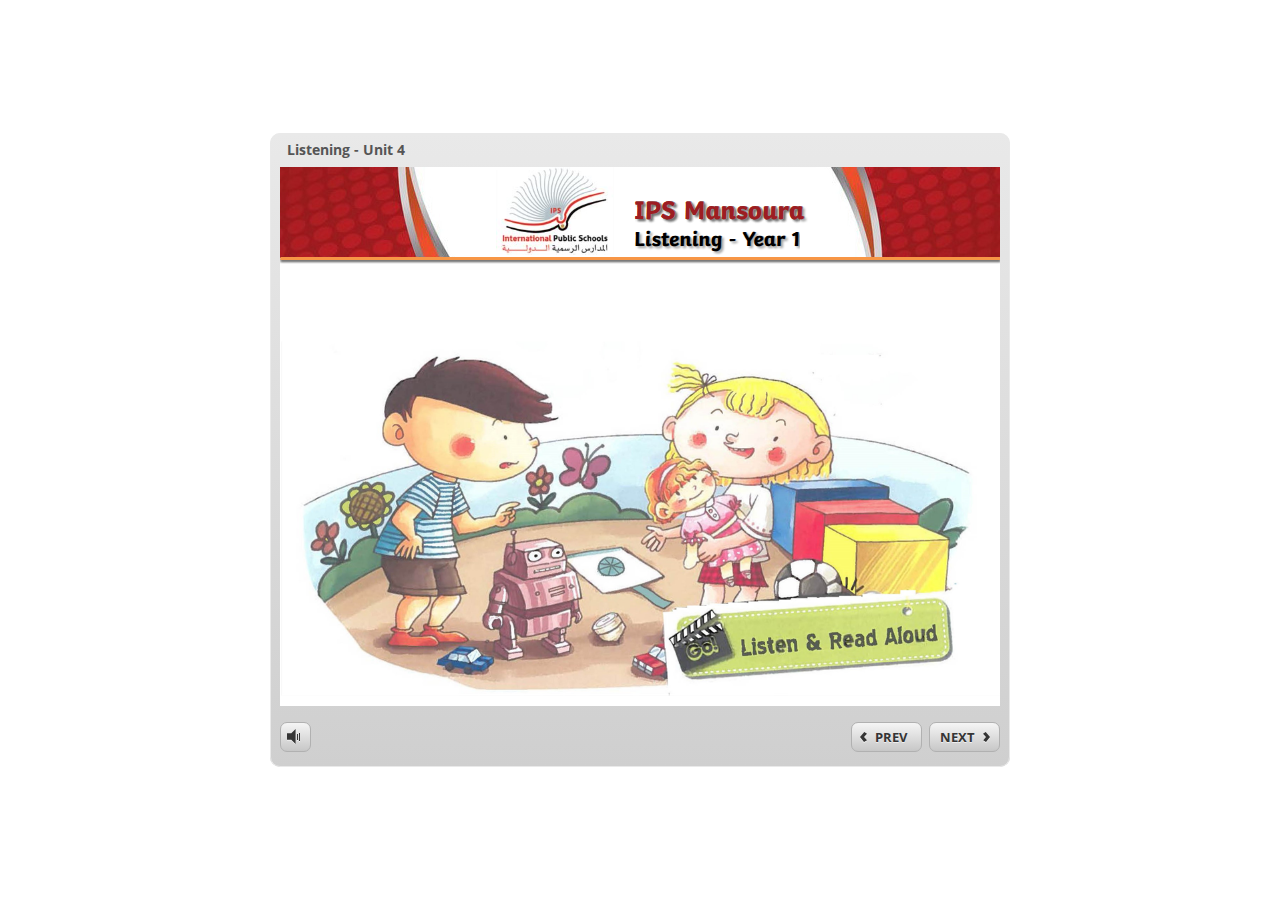
<file: index.html>
<!doctype html>
<html lang="en-US">
<head>
  <meta charset="utf-8" />
  <!-- Created using Storyline 3 - http://www.articulate.com  -->
  <!-- version: 3.3.15007.0 -->
  <title>Listening - Unit 4</title>
  <meta http-equiv="x-ua-compatible" content="IE=edge" />
  <meta name="viewport" content="width=device-width, initial-scale=1.0, user-scalable=no, minimal-ui" />
  <meta name="apple-mobile-web-app-capable" content="yes" />

  <style rel="stylesheet" data-noprefix>.slide-loader{position:absolute;pointer-events:none;left:50%;top:50%;-webkit-animation:spin 1.8s linear infinite;-moz-animation:spin 1.8s linear infinite;-ms-animation:spin 1.8s linear infinite;animation:spin 1.8s linear infinite;width:100px;height:100px;-webkit-transform:translate(-50%, -50%);z-index:10000;background:transparent url("[data-uri]") no-repeat center center}.mobile-chrome-warning{position:fixed;width:300px;height:75px;bottom:0px;background:rgba(0,0,0,0.0001);display:none;pointer-events:none;z-index:99}.mobile-chrome-warning-btn{position:absolute;left:-16px;top:-15px;width:107px;height:107px;background:rgba(0,0,0,0.6);border-radius:50%;border:1px solid rgba(255,255,255,0.2);pointer-events:all;-webkit-transform:scale(0.6)}.mobile-chrome-warning-btn svg{position:absolute;left:60%;top:58%;-webkit-transform:translate(-50%, -50%)}.mobile-chrome-warning-bubble{position:relative;color:white;padding:10px;background:rgba(0,0,0,0.8);border-radius:5px;float:left;margin-left:100px;margin-top:15px;pointer-events:none}.mobile-chrome-warning-bubble:before{position:absolute;top:8.5px;left:-20px;width:30px;height:30px;content:'';display:block;width:0;height:0;border-style:solid;border-width:12.5px 20px 12.5px 0;border-color:transparent rgba(0,0,0,0.8) transparent transparent;pointer-events:none}.is-mobile .swipe-resume-arrow{position:fixed;top:30%;left:50%;-webkit-transform:translate(-50%, 0);width:12%}.is-mobile .mobile-chrome-warning-text{position:fixed;top:56%;left:50%;-webkit-transform:translate(-50%, 0);height:30%;width:80%;line-height:43px;text-align:center;color:#aeb7bd;word-break:break-word;font-size:20px}.slide-loader .mobile-loader-dot{display:none}@-ms-keyframes spin{from{-ms-transform:translate(-50%, -50%) rotate(0deg)}to{-ms-transform:translate(-50%, -50%) rotate(360deg)}}@-moz-keyframes spin{from{-moz-transform:translate(-50%, -50%) rotate(0deg)}to{-moz-transform:translate(-50%, -50%) rotate(360deg)}}@-webkit-keyframes spin{from{-webkit-transform:translate(-50%, -50%) rotate(0deg)}to{-webkit-transform:translate(-50%, -50%) rotate(360deg)}}@keyframes spin{from{transform:translate(-50%, -50%) rotate(0deg)}to{transform:translate(-50%, -50%) rotate(360deg)}}body.is-mobile{background:black !important}body.is-theme-unified{background:#1b1a1a}.is-mobile .load-container,.is-theme-unified .load-container{position:absolute;left:0;top:0;width:100%;height:100%;background-color:rgba(0,0,0,0.5);z-index:1;visibility:visible;-webkit-transition:visibility 250ms, opacity 250ms linear;-moz-transition:visibility 250ms, opacity 250ms linear;-mz-transition:visibility 250ms, opacity 250ms linear;transition:visibility 250ms, opacity 250ms linear;pointer-events:none}.is-mobile .hide-slide-loader .load-container,.is-theme-unified .hide-slide-loader .load-container{opacity:0;visibility:hidden}.is-mobile .slide-loader,.is-theme-unified .slide-loader{-webkit-animation:none;-moz-animation:none;-ms-animation:none;animation:none;background:none;text-align:center;width:120px;height:80px;top:60%}.is-theme-unified .slide-loader{top:50%}.is-mobile .slide-loader .mobile-loader-dot,.is-theme-unified .slide-loader .mobile-loader-dot{width:30px;height:30px;background-color:white;border-radius:100%;display:inline-block;-webkit-animation:slide-loader 1s ease-in-out 0s infinite both;-moz-animation:slide-loader 1s ease-in-out 0s infinite both;-ms-animation:slide-loader 1s ease-in-out 0s infinite both;animation:slide-loader 1s ease-in-out 0s infinite both}.is-mobile .slide-loader .dot1,.is-theme-unified .slide-loader .dot1{-webkit-animation-delay:-0.2s;-moz-animation-delay:-0.2s;-ms-animation-delay:-0.2s;animation-delay:-0.2s}.is-mobile .slide-loader .dot2,.is-theme-unified .slide-loader .dot2{-webkit-animation-delay:-0.1s;-moz-animation-delay:-0.1s;-ms-animation-delay:-0.1s;animation-delay:-0.1s}@-ms-keyframes slide-loader{0%,80%,100%{-ms-transform:scale(0.6)}40%{-ms-transform:scale(0)}}@-moz-keyframes slide-loader{0%,80%,100%{-moz-transform:scale(0.6)}40%{-moz-transform:scale(0)}}@-webkit-keyframes slide-loader{0%,80%,100%{-webkit-transform:scale(0.6)}40%{-webkit-transform:scale(0)}}@keyframes slide-loader{0%,80%,100%{transform:scale(0.6)}40%{transform:scale(0)}}.mobile-load-title-overlay{display:none}.is-mobile .mobile-load-title-overlay,.is-touchable .mobile-load-title-overlay{display:block;position:fixed;top:0;right:0;bottom:0;left:0;z-index:999;pointer-events:none}.is-mobile .mobile-load-title-overlay .mobile-load-title,.is-touchable .mobile-load-title-overlay .mobile-load-title{position:relative;height:30%;width:80%;margin:0 auto;line-height:43px;text-align:center;color:#aeb7bd;word-break:break-word}@media only screen and (min-width: 320px) and (orientation: landscape){.is-mobile .mobile-load-title,.is-touchable .mobile-load-title{font-size:28.8px;-moz-transform:translateY(33%);-ms-transform:translateY(33%);-webkit-transform:translateY(33%);transform:translateY(33%)}}@media only screen and (min-width: 320px) and (orientation: portrait){.is-mobile .slide-loader,.is-touchable .slide-loader{top:55%}.is-mobile .mobile-load-title,.is-touchable .mobile-load-title{font-size:28.8px;-moz-transform:translateY(35%);-ms-transform:translateY(35%);-webkit-transform:translateY(35%);transform:translateY(35%)}}
</style>

  
</head>
<body style="background: #FFFFFF" class="cs-HTML is-theme-classic" role="application">
  <!-- 360 -->
  <script>!function(e){var i=/iPhone/i,o=/iPod/i,n=/iPad/i,t=/(?=.*\bAndroid\b)(?=.*\bMobile\b)/i,d=/Android/i,s=/(?=.*\bAndroid\b)(?=.*\bSD4930UR\b)/i,b=/(?=.*\bAndroid\b)(?=.*\b(?:KFOT|KFTT|KFJWI|KFJWA|KFSOWI|KFTHWI|KFTHWA|KFAPWI|KFAPWA|KFARWI|KFASWI|KFSAWI|KFSAWA)\b)/i,r=/IEMobile/i,h=/(?=.*\bWindows\b)(?=.*\bARM\b)/i,a=/BlackBerry/i,l=/BB10/i,p=/Opera Mini/i,f=/(CriOS|Chrome)(?=.*\bMobile\b)/i,u=/(?=.*\bFirefox\b)(?=.*\bMobile\b)/i,c=new RegExp("(?:Nexus 7|BNTV250|Kindle Fire|Silk|GT-P1000)","i"),w=function(e,i){return e.test(i)},A=function(e){var A=e||navigator.userAgent,v=A.split("[FBAN");return"undefined"!=typeof v[1]&&(A=v[0]),this.apple={phone:w(i,A),ipod:w(o,A),tablet:!w(i,A)&&w(n,A),device:w(i,A)||w(o,A)||w(n,A)},this.amazon={phone:w(s,A),tablet:!w(s,A)&&w(b,A),device:w(s,A)||w(b,A)},this.android={phone:w(s,A)||w(t,A),tablet:!w(s,A)&&!w(t,A)&&(w(b,A)||w(d,A)),device:w(s,A)||w(b,A)||w(t,A)||w(d,A)},this.windows={phone:w(r,A),tablet:w(h,A),device:w(r,A)||w(h,A)},this.other={blackberry:w(a,A),blackberry10:w(l,A),opera:w(p,A),firefox:w(u,A),chrome:w(f,A),device:w(a,A)||w(l,A)||w(p,A)||w(u,A)||w(f,A)},this.seven_inch=w(c,A),this.any=this.apple.device||this.android.device||this.windows.device||this.other.device||this.seven_inch,this.phone=this.apple.phone||this.android.phone||this.windows.phone,this.tablet=this.apple.tablet||this.android.tablet||this.windows.tablet,"undefined"==typeof window?this:void 0},v=function(){var e=new A;return e.Class=A,e};"undefined"!=typeof module&&module.exports&&"undefined"==typeof window?module.exports=A:"undefined"!=typeof module&&module.exports&&"undefined"!=typeof window?module.exports=v():"function"==typeof define&&define.amd?define("isMobile",[],e.isMobile=v()):e.isMobile=v()}(this);</script>

  <div id="preso"></div>
  <script>
    window.globals = {
      DATA_PATH_BASE: '',
      lmsPresent: false,
      tinCanPresent: false,
      aoSupport: false,
      scale: 'noscale',
      captureRc: false,
      browserSize: 'default',
      bgColor: '#FFFFFF',
      features: '',
      themeName: 'classic',
      preloaderColor: '#FFFFFF',

      
      parseParams: function(qs) {
        if (window.globals.parsedParams != null) {
          return window.globals.parsedParams;
        }
        qs = (qs || window.location.search.substr(1)).split('+').join(' ');
        var params = {},
            tokens,
            re = /[?&]?([^=]+)=([^&]*)/g;

        while (tokens = re.exec(qs)) {
          params[decodeURIComponent(tokens[1]).trim()] =
            decodeURIComponent(tokens[2]).trim();
        }
        window.globals.parsedParams = params;
        return params;
      },

    };
    

    (function() {
      var params = window.globals.parseParams();

      if (window.globals.themeName !== 'classic') {
        
        if (params.deviceType != null) {
          window.isMobile.phone = params.deviceType === 'phone';
          window.isMobile.tablet = params.deviceType === 'tablet';
          window.isMobile.any = window.isMobile.phone || window.isMobile.tablet;
        }

        
        if (params.devicepreview != null) {
          window.isMobile.phone = params.phone  == '1';
          window.isMobile.tablet = params.devicepreview === '1' && params.phone == null;
          window.isMobile.any = window.isMobile.phone || window.isMobile.tablet;
        }


        if (window.isMobile.any) {
          document.body.classList.add('is-touchable-tablet');
          if (window.isMobile.phone) {
            document.body.classList.add('is-touchable-phone');
          }
        }
      } else if (window.isMobile.any) {
        document.body.classList.add('is-mobile');
      }
    })();
  </script>
  <script SRC="story_content/user.js" TYPE="text/javascript"></script>
  <div class="slide-loader"></div>

  <script type="text/javascript">
    if (window.isMobile.any || window.globals.themeName === 'unified') { var doc = document, loader = doc.body.querySelector('.slide-loader'); [ 1, 2, 3 ].forEach(function(n) { var d = doc.createElement('div'); d.style.backgroundColor = window.globals.preloaderColor; d.classList.add('mobile-loader-dot'); d.classList.add('dot' + n); loader.appendChild(d);
      });
    }
  </script>

  <div class="mobile-load-title-overlay">
    <div class="mobile-load-title">Listening - Unit 4</div>
  </div>
  <script>
    
    if (window.autoSpider && window.vInterfaceObject) {
      document.querySelector('.mobile-load-title-overlay').style.display = 'none';
    }
  </script>

  <div class="mobile-chrome-warning">
    <div class="mobile-chrome-warning-btn">
        <svg xmlns="http://www.w3.org/2000/svg" version="1.1" xmlns:xlink="http://www.w3.org/1999/xlink" preserveAspectRatio="none" x="0px" y="0px" width="107px" height="78px" viewBox="0 0 107 78">

          <g id="mobile-chrome-warning-arrow">
            <path fill="white" stroke="none" d="
            M 24.1 31.4
            L 12.05 15.85 0 31.4 8.3 31.4 8.3 54 15.25 54 15.25 31.4 24.1 31.4 Z"/>
          </g>

          <path id="mobile-chrome-warning-hand" stroke="white" stroke-width="2" stroke-linejoin="round" stroke-linecap="round" fill="none" d="
          M 37.55 16.1
          Q 36.3 14.8 36.3 13.1 36.3 11.45 37.55 10.15 38.85 8.9 40.55 8.9 42.2 8.9 43.5 10.15
          L 46.75 13.375 46.75 13.35
          Q 45.5 12.05 45.5 10.35 45.5 8.7 46.75 7.4 48.05 6.15 49.75 6.15 51.4 6.15 52.7 7.4
          L 57 11.65
          Q 56.05 10.4828125 56.05 9 56.05 7.3 57.3 6 58.6 4.8 60.3 4.8 62 4.8 63.3 6
          L 74.3 17
          Q 76.3 19.05 77.5 21.55 78.75 24.05 79.1 26.9 79.4 29.7 80.65 32.25 81.85 34.75 83.85 36.75
          L 85.6 38.5 69.5 54.6
          Q 68.25 53.35 66.5 52.1 64.75 50.8 62.85 49.85 60.95 48.85 59.25 48.5
          L 32 42.5
          Q 31.15 42.3 30.45 41.8 29.1 40.8 28.85 39.3 28.6 37.85 29.35 36.55 30.05 35.25 31.65 34.7
          L 31.9 34.65
          Q 32.55 34.45 33.25 34.45
          L 44.3 34.9 17.65 8.2
          Q 16.4 6.9 16.4 5.2 16.4 3.55 17.65 2.25 18.95 1 20.65 1 22.3 1 23.6 2.25
          L 37.55 16.1 39.2 17.75
          M 58.95 13.65
          L 58.075 12.775 57.3 12
          Q 57.140234375 11.833984375 57 11.65
          L 58.075 12.775
          M 46.75 13.375
          L 48.4 15"/>

        </svg>
      </div>

      <div class="mobile-chrome-warning-bubble">
        Drag up for fullscreen
      </div>
  </div>

  

  <link rel="stylesheet" href="html5/lib/stylesheets/main.min.css" data-noprefix />
  <link rel="stylesheet" href="html5/data/css/output.min.css" data-noprefix />
  <script data-main="app/scripts/init.generated" src="html5/lib/scripts/app.min.js"></script>
</body>
</html>
</file>
<file: html5/lib/stylesheets/main.min.css>
html{font-size:100%;line-height:1.5em}html{font-family:sans-serif;-ms-text-size-adjust:100%;-webkit-text-size-adjust:100%}body{margin:0}article,aside,details,figcaption,figure,footer,header,hgroup,main,menu,nav,section,summary{display:block}audio,canvas,progress,video{display:inline-block;*display:inline;*zoom:1;vertical-align:baseline}audio:not([controls]){display:none;height:0}[hidden]{display:none}template{display:none}a{background-color:transparent}a:active,a:hover{outline:0}abbr[title]{border-bottom:1px dotted}b,strong{font-weight:bold}blockquote{margin:1.5em 40px}dfn{font-style:italic}h1{font-size:2em;line-height:1.5em;margin-top:.75em;margin-bottom:.75em}h2{font-size:1.5em;line-height:2em;margin-top:1em;margin-bottom:1em}h3{font-size:1.17em;line-height:1.28205em;margin-top:1.28205em;margin-bottom:1.28205em}h4{font-size:1em;line-height:1.5em;margin-top:1.5em;margin-bottom:1.5em}h5{font-size:.83em;line-height:1.80723em;margin-top:1.80723em;margin-bottom:1.80723em}h6{font-size:.67em;line-height:2.23881em;margin-top:2.23881em;margin-bottom:2.23881em}mark{background:#ff0;color:#000}p,pre{margin:1.5em 0}small{font-size:80%}sub,sup{font-size:75%;line-height:0;position:relative;vertical-align:baseline}sup{top:-0.5em}sub{bottom:-0.25em}dl,menu,ol,ul{margin:1.5em 0}dd{margin:0 0 0 40px}menu,ol,ul{padding:0 0 0 40px}nav ul,nav ol{list-style:none;list-style-image:none}img{border:0;-ms-interpolation-mode:bicubic}svg:not(:root){overflow:hidden}figure{margin:1.5em 40px}hr{-moz-box-sizing:content-box;-webkit-box-sizing:content-box;box-sizing:content-box;height:0}pre{overflow:auto}code,kbd,pre,samp{font-family:monospace, monospace;font-size:1em}form{margin:0}button,input,optgroup,select,textarea{color:inherit;font:inherit;margin:0;*font-family:sans-serif;*vertical-align:middle}button{overflow:visible}button,select{text-transform:none}button,html input[type="button"],input[type="reset"],input[type="submit"]{-webkit-appearance:button;cursor:pointer;*overflow:visible}button[disabled],html input[disabled]{cursor:default}button::-moz-focus-inner,input::-moz-focus-inner{border:0;padding:0}input{line-height:normal}input[type="checkbox"],input[type="radio"]{-moz-box-sizing:border-box;-webkit-box-sizing:border-box;box-sizing:border-box;padding:0;*height:13px;*width:13px}input[type="number"]::-webkit-inner-spin-button,input[type="number"]::-webkit-outer-spin-button{height:auto}input[type="search"]{-webkit-appearance:textfield;-moz-box-sizing:content-box;-webkit-box-sizing:content-box;box-sizing:content-box}input[type="search"]::-webkit-search-cancel-button,input[type="search"]::-webkit-search-decoration{-webkit-appearance:none}fieldset{margin:0 2px;border-color:#c0c0c0;border-top-width:.0625em;border-top-style:solid;padding-top:.4625em;border-bottom-width:.0625em;border-bottom-style:solid;padding-bottom:.9125em;border-left-width:.0625em;border-left-style:solid;padding-left:.875em;border-right-width:.0625em;border-right-style:solid;padding-right:.875em}legend{border:0;padding:0;*margin-left:-7px}textarea{overflow:auto}optgroup{font-weight:bold}table{border-collapse:collapse;border-spacing:0}td,th{padding:0}div.popup-pane p strong,div.popup-pane p em,.presenter-name{white-space:nowrap;overflow:hidden;text-overflow:ellipsis}.offscreen{position:absolute;left:-9999px !important}.invisible{visibility:hidden !important}.visible{visibility:visible !important}.transparent{opacity:0 !important}.hidden{display:none !important}.accessibility,.slider{position:absolute;top:0;left:0;height:1px;width:1px;overflow:hidden;opacity:0}.accessibility:focus,.slider:focus{outline:none}.scrollable,.is-desktop .panel-content,.is-desktop .panel-section-content{overflow:auto}.focused{outline:none !important}rect.focused{fill:none;outline:none !important;stroke:yellow}.align-left{text-align:left !important}.align-right{text-align:right !important}.align-center{text-align:center !important}.align-flex-start{display:-webkit-box;display:-webkit-flex;display:-moz-flex;display:-ms-flexbox;display:flex;-webkit-box-align:start;-ms-flex-align:start;-webkit-align-items:flex-start;-moz-align-items:flex-start;align-items:flex-start}.align-flex-center{display:-webkit-box;display:-webkit-flex;display:-moz-flex;display:-ms-flexbox;display:flex;-webkit-box-align:center;-ms-flex-align:center;-webkit-align-items:center;-moz-align-items:center;align-items:center}.align-flex-end{display:-webkit-box;display:-webkit-flex;display:-moz-flex;display:-ms-flexbox;display:flex;-webkit-box-align:end;-ms-flex-align:end;-webkit-align-items:flex-end;-moz-align-items:flex-end;align-items:flex-end}.inflexible,.is-desktop .controls .relative-nav,.is-desktop .submit-all-button,.tabs,.is-desktop .panel-section-header,.is-desktop .panel-header,.is-desktop .panel-footer,.header-primary{-webkit-box-flex:none;-webkit-flex:none !important;-moz-box-flex:none;-moz-flex:none !important;-ms-flex:none !important;flex:none !important}.auto-flexible{-webkit-box-flex:auto;-webkit-flex:auto !important;-moz-box-flex:auto;-moz-flex:auto !important;-ms-flex:auto !important;flex:auto !important}.initial-flexible{-webkit-box-flex:0;-webkit-flex:0 1 auto !important;-moz-box-flex:0;-moz-flex:0 1 auto !important;-ms-flex:0 1 auto !important;flex:0 1 auto !important}.bleed{padding:0 !important}.unstyled,.is-desktop .btn,.choice-list,.tabs,.is-desktop .outline-list{margin:0;padding:0;list-style:none;border:none;background:none}.force-unstyled,.progress-control .btn-unstyled,.progress-control .choice-list .choice-list-trigger,.choice-list .progress-control .choice-list-trigger,.progress-control .tabs>li>.tabs-trigger{background:none !important;border:none !important;box-shadow:none !important}.text-compact,.choice-list .choice-list-trigger,.tabs>li>.tabs-trigger,.is-desktop .outline-list li a{display:inline-block;max-width:100%;overflow:hidden;white-space:nowrap;text-overflow:ellipsis}.text-rtl,.text-direction-rtl .is-desktop .controls,.text-direction-rtl .is-desktop .controls-group,.text-direction-rtl .tabs,.text-direction-rtl .is-mobile .panel-content,.text-direction-rtl .is-desktop .panel-content,.text-direction-rtl .is-desktop .panel-header,.text-direction-rtl .topmenu-panel{direction:rtl;unicode-bidi:bidi-override;text-align:right}.text-align-sub{vertical-align:sub}.text-align-middle{vertical-align:middle}.ui-draggable{z-index:99}.ui-droppable{z-index:98}.ui-draggable-dragging{z-index:9999}.border-base,input[type='text'],input[type='search'],.is-desktop .btn,.progress-control,.progress-bar-seek,.search-input input[type="search"],.presentation-wrapper:after,.topmenu-tab,.topmenu-panel{border-style:solid;border-width:1px}.cursor-hover:hover,.rotatable:hover{cursor:pointer}.cursor-hover:hover *,.rotatable:hover *{cursor:pointer}.cursor-default{cursor:default !important}.cursor-default *{cursor:default !important}.opaque{pointer-events:all !important}.non-eventable{pointer-events:none}.full-size{height:100%;position:relative;width:100%}.abs{position:absolute}.tweenable{will-change:opacity, transform}*{box-sizing:border-box}html,body{height:100%}html{font-size:62.5%;-webkit-user-select:none;-moz-user-select:none;-ms-user-select:none;user-select:none}body{font-size:1.3rem;line-height:1.2;font-family:sans-serif;overflow:hidden}body.is-desktop.is-too-tall{overflow-y:scroll}body.is-desktop.has-scrollbar{overflow:scroll}body.is-desktop.is-too-wide{overflow-x:scroll}body.is-desktop *{-webkit-font-smoothing:subpixel-antialiasing}body.is-mobile::-webkit-scrollbar,body.is-mobile *::-webkit-scrollbar{-webkit-appearance:none;display:none}a{color:inherit;text-decoration:none}input[type='text'],input[type='search']{border-radius:4px;padding:.3em .5em}hr{position:absolute;top:0;left:0;width:100%;height:1px;background:none;border:0;border-top-style:solid;border-top-width:1px;color:none;margin:0}.is-desktop .grid-center{-webkit-box-pack:center;-ms-flex-pack:center;-webkit-justify-content:center;-moz-justify-content:center;justify-content:center;-webkit-box-align:center;-ms-flex-align:center;-webkit-align-items:center;-moz-align-items:center;align-items:center}.is-desktop .grid-row{max-width:100%;max-height:100%;display:-webkit-box;display:-webkit-flex;display:-moz-flex;display:-ms-flexbox;display:flex;-webkit-box-direction:normal;-webkit-box-orient:horizontal;-webkit-flex-direction:row;-moz-flex-direction:row;-ms-flex-direction:row;flex-direction:row}.is-desktop .grid-row.grid-reverse{-webkit-box-direction:reverse;-webkit-box-orient:horizontal;-webkit-flex-direction:row-reverse;-moz-flex-direction:row-reverse;-ms-flex-direction:row-reverse;flex-direction:row-reverse}.is-desktop .grid-row.grid-horz-center{-webkit-box-pack:center;-ms-flex-pack:center;-webkit-justify-content:center;-moz-justify-content:center;justify-content:center}.is-desktop .grid-row.grid-vert-center{-webkit-box-align:center;-ms-flex-align:center;-webkit-align-items:center;-moz-align-items:center;align-items:center}.is-desktop .grid-row>*{-webkit-box-flex:1;-webkit-flex:1;-moz-box-flex:1;-moz-flex:1;-ms-flex:1;flex:1;max-width:100%}.is-desktop .grid-row-align-start{-webkit-box-pack:start;-ms-flex-pack:start;-webkit-justify-content:flex-start;-moz-justify-content:flex-start;justify-content:flex-start}.is-desktop .grid-row-align-end{-webkit-box-pack:end;-ms-flex-pack:end;-webkit-justify-content:flex-end;-moz-justify-content:flex-end;justify-content:flex-end}.is-desktop .grid-col{max-width:100%;max-height:100%;display:-webkit-box;display:-webkit-flex;display:-moz-flex;display:-ms-flexbox;display:flex;-webkit-box-direction:normal;-webkit-box-orient:vertical;-webkit-flex-direction:column;-moz-flex-direction:column;-ms-flex-direction:column;flex-direction:column}.is-desktop .grid-col.grid-reverse{-webkit-box-direction:reverse;-webkit-box-orient:vertical;-webkit-flex-direction:column-reverse;-moz-flex-direction:column-reverse;-ms-flex-direction:column-reverse;flex-direction:column-reverse}.is-desktop .grid-col.grid-horz-center{-webkit-box-align:center;-ms-flex-align:center;-webkit-align-items:center;-moz-align-items:center;align-items:center}.is-desktop .grid-col.grid-vert-center{-webkit-box-pack:center;-ms-flex-pack:center;-webkit-justify-content:center;-moz-justify-content:center;justify-content:center}.is-desktop .grid-col>*{-webkit-box-flex:1;-webkit-flex:1;-moz-box-flex:1;-moz-flex:1;-ms-flex:1;flex:1;max-height:100%}.caption{font-family:"Open Sans Full", Helvetica, Arial, sans-serif;position:fixed;pointer-events:none;z-index:1;display:flex;align-items:center;flex-direction:column;bottom:0px;margin-bottom:10px;width:60vw;left:50vw;transform:translateX(-50%) translateZ(0)}.caption>div{pointer-events:none;width:100%;text-align:center}.caption p{display:inline-block;pointer-events:none;padding:10px;text-shadow:-1px 0px black, 0px 1px black, 1px 0px black, 0px -1px black;color:#ffffff;border-radius:4px;background:#31373a;margin:0 0 10px 0;padding:10px;text-align:center;line-height:1.5}.caption p p:last-child{margin-bottom:0}.caption p q:before,.caption p q:after{content:''}.is-mobile .caption.caption--centered{-moz-transform:translate(-50%, -50%);-ms-transform:translate(-50%, -50%);-webkit-transform:translate(-50%, -50%);transform:translate(-50%, -50%);bottom:auto}.is-desktop .caption{position:absolute;width:60%;left:50%}.caption-controls{margin-right:10px}.text-direction-rtl .is-desktop .caption-controls{margin-left:10px;margin-right:0}.caption-controls .caption-btn.button-tapped{background:rgba(0,0,0,0.2)}.caption-controls .caption-btn svg{margin-left:2px;margin-top:6px}[class*='icon-']{font-style:normal;display:inline-block}.error-icon{position:absolute;top:5px;left:calc(50% - 32px);height:30px;width:25px;z-index:999}input,textarea{pointer-events:all}input:focus,textarea:focus{outline:none}button{cursor:pointer}button:focus{outline:none}.is-desktop .btn{border-radius:7px;color:inherit;cursor:pointer;display:inline-block;font-weight:bold;height:30px;line-height:28px;min-width:30px;padding:0 8px;text-align:center;text-decoration:none;vertical-align:bottom}.btn-unstyled,.choice-list .choice-list-trigger,.tabs>li>.tabs-trigger{background:none;border:none;color:inherit;display:inline-block;height:inherit;line-height:inherit;padding:0;text-align:inherit}.btn-stretch{width:100%}.is-desktop .controls{-webkit-box-pack:justify;-ms-flex-pack:justify;-webkit-justify-content:space-between;-moz-justify-content:space-between;justify-content:space-between;max-height:30px;min-height:28px;line-height:30px;margin-top:16px;margin-bottom:5px;position:relative}.is-desktop .controls .btn{padding:0 8px 0 6px}.is-desktop .controls .btn:not(.hidden) ~ .btn{margin-left:7px}.text-direction-rtl .is-desktop .controls .btn:not(.hidden) ~ .btn{margin-left:0;margin-right:10px}.text-direction-rtl .is-desktop .controls .btn:first-of-type{margin-left:0}.is-desktop .controls .relative-nav .btn{min-width:71px}.text-direction-rtl .is-desktop .controls-group>.grid-row{-webkit-box-direction:reverse;-webkit-box-orient:horizontal;-webkit-flex-direction:row-reverse;-moz-flex-direction:row-reverse;-ms-flex-direction:row-reverse;flex-direction:row-reverse}.is-desktop .controls-group:not(:last-child){margin-right:10px}.text-direction-rtl .is-desktop .controls-group:not(:last-child){margin-left:10px;margin-right:0}.is-desktop .controls-group.play-only{-webkit-box-flex:initial;-webkit-flex:initial;-moz-box-flex:initial;-moz-flex:initial;-ms-flex:initial;flex:initial}.is-desktop .control-bar{position:relative;border-radius:7px}.is-desktop .control-actions{margin-left:auto;-webkit-box-flex:0;-webkit-flex:0 0 auto;-moz-box-flex:0;-moz-flex:0 0 auto;-ms-flex:0 0 auto;flex:0 0 auto}.is-desktop .control-actions .btn-icon{align-items:center;display:inline-flex;height:28px;margin-right:2px;vertical-align:top;position:relative;left:-5px}.text-direction-rtl .is-desktop .control-actions .btn-icon{margin-right:0;margin-left:2px;left:5px}.is-desktop .control-actions .text+.btn-icon{margin-right:0;margin-left:4px;position:relative;left:4px}.text-direction-rtl .is-desktop .control-actions .text+.btn-icon{margin-right:4px;margin-left:0;left:-1px}.text-direction-rtl .is-desktop .control-actions{margin-left:0;margin-right:auto}.is-desktop .submit-all-button button:not(.hidden){margin-right:7px}.text-direction-rtl .is-desktop .submit-all-button button:not(.hidden){margin-right:0;margin-left:7px}.hide-frame #main-window .controls{display:none}.circle-progress{position:absolute;left:2px;top:11.5px;z-index:-1}.btn.cs-disabled{pointer-events:none;opacity:0.5;cursor:default}.slider-bar{position:absolute;top:auto;bottom:0;height:120px}.slider-bar input[type='range']{box-sizing:content-box;padding:0px;position:absolute;bottom:0;left:50%;-moz-transform-origin:0 50%;-ms-transform-origin:0 50%;-webkit-transform-origin:0 50%;transform-origin:0 50%;-moz-transform:rotate(-90deg);-ms-transform:rotate(-90deg);-webkit-transform:rotate(-90deg);transform:rotate(-90deg);-moz-appearance:none;-webkit-appearance:none;width:100px;height:7px;outline:none}.slider-bar input[type='range']::-webkit-slider-runnable-track{border-style:solid;border-width:1px;height:7px}.slider-bar input[type='range']::-webkit-slider-thumb{-webkit-appearance:none;border-style:solid;border-width:1px;display:block;width:8px;height:20px;margin-top:-7px}.slider-bar input[type='range']::-webkit-slider-thumb:hover{cursor:pointer}.slider-bar input[type='range']::-moz-range-track{border-style:solid;border-width:1px;height:5px}.slider-bar input[type='range']::-moz-range-track:hover{cursor:pointer}.slider-bar input[type='range']::-moz-range-thumb{display:block;border-radius:0;width:5px;height:20px;margin-top:-8px}.slider-bar input[type='range']::-moz-range-thumb:hover{cursor:pointer}.slider-bar input[type='range']::-moz-focus-outer{border:0}@media screen and (min-width: 0\0){.slider-bar input[type='range']{bottom:23px !important;height:22px}.slider-bar input[type='range']::-ms-thumb{margin-top:0}}@supports (-ms-accelerator: true){.slider-bar input[type='range']{bottom:23px !important;height:22px}.slider-bar input[type='range']::-ms-thumb{margin-top:0}}.slider-bar input[type='range']::-ms-track{border-style:solid;border-width:1px;color:transparent;height:7px}.slider-bar input[type='range']::-ms-fill-lower,.slider-bar input[type='range']::-ms-fill-upper{background:transparent}.slider-bar input[type='range']::-ms-thumb{border-style:solid;border-width:1px;width:5px;height:20px}input[type=range]::-ms-tooltip{display:none}.progress-control{height:30px;padding:5px 5px 0}.progress-control .btn-unstyled,.progress-control .choice-list .choice-list-trigger,.choice-list .progress-control .choice-list-trigger,.progress-control .tabs>li>.tabs-trigger{width:24px;height:24px;line-height:24px;text-align:center}.progress-bar{margin:0 5px;position:relative;cursor:pointer;text-align:right;overflow:hidden}.progress-bar-inner{width:100%;height:100%;position:relative}.progress-bar-inner input[type='range']{position:absolute;top:0;left:0;-moz-appearance:none;-webkit-appearance:none;width:100%;height:16px;cursor:pointer;display:block;opacity:0;z-index:2}.text-direction-rtl .progress-bar-inner input[type='range']{transform:scale(-1, 1)}.progress-bar-inner input[type='range']::-moz-range-thumb{border-radius:0;width:1px}.progress-bar-inner input[type='range']::-ms-thumb{border-radius:0;width:1px}.progress-bar-inner input[type='range']::-webkit-slider-thumb{-webkit-appearance:none;border-radius:0;width:1px}.progress-bar-seek{width:100%;height:18px;border-radius:4px;display:block;overflow:hidden;position:relative;z-index:1}.progress-bar-fill{height:100%;position:absolute;top:0;left:0}.progress-bar-elapsed-time{position:absolute;top:0px;right:5px;z-index:1;font-weight:bold;font-size:92.307%;color:#454545}.progress-bar-total-duration{display:inline-block}.choice-list .choice-list-trigger{display:block;width:100%;padding:.25em;text-decoration:none}.tabs-wrap{display:-webkit-box;display:-webkit-flex;display:-moz-flex;display:-ms-flexbox;display:flex;-webkit-box-direction:normal;-webkit-box-orient:vertical;-webkit-flex-direction:column;-moz-flex-direction:column;-ms-flex-direction:column;flex-direction:column;overflow:hidden;overflow:visible;height:100%;min-height:0}.tabs-wrap>*{-webkit-box-flex:1;-webkit-flex:1 1;-moz-box-flex:1;-moz-flex:1 1;-ms-flex:1 1;flex:1 1}.tabs{font-size:92.307%;line-height:18px;text-align:left;white-space:nowrap}.tabs.fill-width>li>.tabs-trigger{padding:0px 3px}.tabs>li{border-radius:4px 4px 0 0;border-radius:6px 6px 0 0;display:inline-block;font-weight:bold;height:100%;text-align:center}.tabs>li>.tabs-trigger{padding:0px 8px;line-height:2.1}.is-desktop .panel-content,.is-desktop .panel-section-header,.is-desktop .panel-section-content,.is-desktop .panel-header,.is-desktop .panel-footer{padding:10px}.is-desktop .panel{display:-webkit-box;display:-webkit-flex;display:-moz-flex;display:-ms-flexbox;display:flex;-webkit-box-direction:normal;-webkit-box-orient:horizontal;-webkit-flex-direction:row;-moz-flex-direction:row;-ms-flex-direction:row;flex-direction:row;overflow:hidden;flex:1 1}.is-desktop .panel>*{-webkit-box-flex:1;-webkit-flex:1 1;-moz-box-flex:1;-moz-flex:1 1;-ms-flex:1 1;flex:1 1}.is-desktop .panel>*{display:-webkit-box;display:-webkit-flex;display:-moz-flex;display:-ms-flexbox;display:flex;-webkit-box-direction:normal;-webkit-box-orient:vertical;-webkit-flex-direction:column;-moz-flex-direction:column;-ms-flex-direction:column;flex-direction:column;overflow:hidden}.is-desktop .panel>*>*{-webkit-box-flex:1;-webkit-flex:1 1;-moz-box-flex:1;-moz-flex:1 1;-ms-flex:1 1;flex:1 1}.is-desktop .panel:not(.active){display:none}.is-desktop .panel h1,.is-desktop .panel h2,.is-desktop .panel h3,.is-desktop .panel h4,.is-desktop .panel h5,.is-desktop .panel h6{margin:0}.is-desktop .tab-close{display:none}.is-desktop .panel-content{display:-webkit-box;display:-webkit-flex;display:-moz-flex;display:-ms-flexbox;display:flex;-webkit-box-direction:normal;-webkit-box-orient:vertical;-webkit-flex-direction:column;-moz-flex-direction:column;-ms-flex-direction:column;flex-direction:column;overflow:hidden;overflow-y:auto;overflow-x:hidden;border-radius:0 0 4px 4px;font-size:84.615%;word-wrap:break-word}.is-desktop .panel-content>*{-webkit-box-flex:1;-webkit-flex:1 1;-moz-box-flex:1;-moz-flex:1 1;-ms-flex:1 1;flex:1 1}.is-desktop .panel-content:not(:last-child){border-bottom-left-radius:0px;border-bottom-right-radius:0px}.is-desktop .panel-section{display:-webkit-box;display:-webkit-flex;display:-moz-flex;display:-ms-flexbox;display:flex;-webkit-box-direction:normal;-webkit-box-orient:vertical;-webkit-flex-direction:column;-moz-flex-direction:column;-ms-flex-direction:column;flex-direction:column;overflow:hidden}.is-desktop .panel-section>*{-webkit-box-flex:1;-webkit-flex:1 1;-moz-box-flex:1;-moz-flex:1 1;-ms-flex:1 1;flex:1 1}.is-desktop .panel-section-header{position:relative}.is-desktop .panel-relative-hr{position:relative;top:1em}.is-desktop .panel-section-heading{font-size:100%;line-height:1.308;overflow:hidden;text-overflow:ellipsis;overflow-wrap:break-word;word-wrap:break-word}.is-desktop .panel-footer{border-bottom-left-radius:10px;border-bottom-right-radius:10px}.volume{position:relative}.volume .slider-bar{left:0;height:106px;position:absolute;top:auto;right:-1px;bottom:-1px;left:-1px;direction:ltr}.volume .slider-bar input[type='range']{position:absolute;bottom:30px;left:50%;width:60px;z-index:1}.volume button{height:28px;position:relative;vertical-align:top;width:15px;z-index:2;overflow:hidden}.volume button svg{position:absolute;top:6px;left:0}.slide-object-video.hidden{display:block !important;visibility:hidden}.video-slide-object{position:relative;pointer-events:auto;background:transparent}.video-slide-object video::-webkit-media-controls-start-playback-button{display:none !important;-webkit-appearance:none}.video-controls{position:relative;height:26px;margin:3px 0;padding:1px;border:1px solid #b9b9b9}.video-controls-play-pause{background-image:url('[data-uri]');background-size:100%;background-image:-webkit-gradient(linear, 50% 0%, 50% 100%, color-stop(0%, #868686),color-stop(100%, #5d5d5d));background-image:-moz-linear-gradient(#868686,#5d5d5d);background-image:-webkit-linear-gradient(#868686,#5d5d5d);background-image:linear-gradient(#868686,#5d5d5d);width:25px;line-height:20px;text-align:center;border-right:1px solid #454545;fill:#fff}.video-controls-play-pause .pause-icon{width:6px;height:7px}.video-controls-play-pause .play-icon{width:6px;height:7px}.video-controls{max-width:100%;max-height:100%;display:-webkit-box;display:-webkit-flex;display:-moz-flex;display:-ms-flexbox;display:flex;-webkit-box-direction:normal;-webkit-box-orient:horizontal;-webkit-flex-direction:row;-moz-flex-direction:row;-ms-flex-direction:row;flex-direction:row}.video-controls.grid-reverse{-webkit-box-direction:reverse;-webkit-box-orient:horizontal;-webkit-flex-direction:row-reverse;-moz-flex-direction:row-reverse;-ms-flex-direction:row-reverse;flex-direction:row-reverse}.video-controls.grid-horz-center{-webkit-box-pack:center;-ms-flex-pack:center;-webkit-justify-content:center;-moz-justify-content:center;justify-content:center}.video-controls.grid-vert-center{-webkit-box-align:center;-ms-flex-align:center;-webkit-align-items:center;-moz-align-items:center;align-items:center}.video-controls>*{-webkit-box-flex:1;-webkit-flex:1;-moz-box-flex:1;-moz-flex:1;-ms-flex:1;flex:1;max-width:100%}.video-controls .progress-bar{margin:0}.is-mobile .video-controls .progress-bar{display:block}@media only screen and (orientation: portrait){.is-mobile .video-controls .progress-bar{margin:0}}.is-mobile .video-controls input[type=range]{display:none}@media only screen and (orientation: portrait){.is-mobile .video-controls input[type=range]{display:none}}.video-controls .progress-bar-seek{height:22px;background-image:url('[data-uri]');background-size:100%;background-image:-webkit-gradient(linear, 50% 0%, 50% 100%, color-stop(0%, #c3c3c3),color-stop(100%, #acacac));background-image:-moz-linear-gradient(#c3c3c3,#acacac);background-image:-webkit-linear-gradient(#c3c3c3,#acacac);background-image:linear-gradient(#c3c3c3,#acacac);border-radius:0;border:none}@media only screen and (orientation: portrait){.is-mobile .video-controls .progress-bar-seek{height:22px;background-image:url('[data-uri]');background-size:100%;background-image:-webkit-gradient(linear, 50% 0%, 50% 100%, color-stop(0%, #c3c3c3),color-stop(100%, #acacac));background-image:-moz-linear-gradient(#c3c3c3,#acacac);background-image:-webkit-linear-gradient(#c3c3c3,#acacac);background-image:linear-gradient(#c3c3c3,#acacac);border-radius:0;border:none}}.video-controls .progress-bar-fill{background-image:url('[data-uri]');background-size:100%;background-image:-webkit-gradient(linear, 50% 0%, 50% 100%, color-stop(0%, #a6a6a6),color-stop(100%, #7d7d7d));background-image:-moz-linear-gradient(#a6a6a6,#7d7d7d);background-image:-webkit-linear-gradient(#a6a6a6,#7d7d7d);background-image:linear-gradient(#a6a6a6,#7d7d7d)}@media only screen and (orientation: portrait){.is-mobile .video-controls .progress-bar-fill{background-image:url('[data-uri]');background-size:100%;background-image:-webkit-gradient(linear, 50% 0%, 50% 100%, color-stop(0%, #a6a6a6),color-stop(100%, #7d7d7d));background-image:-moz-linear-gradient(#a6a6a6,#7d7d7d);background-image:-webkit-linear-gradient(#a6a6a6,#7d7d7d);background-image:linear-gradient(#a6a6a6,#7d7d7d)}.is-mobile .video-controls .progress-bar-fill:after{display:none}}.video-controls .progress-bar-elapsed-time{height:22px;line-height:22px}.video-player-limited-container{position:relative;background-position:center center;background-repeat:no-repeat;background-size:contain}.video-player-limited-container video{height:100%;width:100%}.video-player-poster{position:absolute;top:0;left:0}.html-reset p{margin:0}.html-reset font{font-size:inherit;font-family:inherit}.nested-numbering ol{counter-reset:section;list-style-type:none}.nested-numbering ol a:before{counter-increment:section;content:counters(section,".") ". ";margin-right:.4em;overflow:hidden;text-overflow:ellipsis}.text-direction-rtl .nested-numbering ol a:before{margin-left:.4em;margin-right:auto}.overlay{position:fixed;top:0;right:0;bottom:0;left:0;background:rgba(0,0,0,0.5);z-index:4}.overlay-message{background:transparent;z-index:6}.is-mobile .overlay-message{background:rgba(0,0,0,0.5)}.zoom-image-overlay{background:rgba(0,0,0,0.15)}.is-desktop .overlay{position:fixed;top:-75%;right:-75%;bottom:-75%;left:-75%}#overlay-playbutton{position:fixed;top:0;right:0;bottom:0;left:0;-moz-border-radius:10px;-webkit-border-radius:10px;border-radius:10px;background:rgba(0,0,0,0.35);display:flex;align-items:center;justify-content:center;z-index:-1 !important}#overlay-playbutton.opaque{z-index:10 !important}#overlay-playbutton .start-overlay{text-align:center}#overlay-playbutton .start-overlay>div{align-items:center;display:flex;height:180px;justify-content:center;width:180px}#overlay-playbutton .start-overlay .cs-button{align-items:center;border-radius:50px;display:flex;font-size:60px;height:100px;justify-content:center;padding:8px;text-align:center;width:100px}#overlay-playbutton .start-overlay .cs-button div{height:60px;line-height:60px;padding:5px 10px;width:60px}.lightbox-wrapper{position:absolute;top:0;left:0;width:100%;height:100%}.lightbox-wrapper .controls{margin-top:0}.lightbox{position:absolute;top:50%;left:50%;-moz-transform:translate(-50%, -50%);-ms-transform:translate(-50%, -50%);-webkit-transform:translate(-50%, -50%);transform:translate(-50%, -50%);border:4px solid rgba(0,0,0,0.8) !important;box-shadow:0 0 5px rgba(0,0,0,0.2) !important;z-index:5}.lightbox .slide-container{max-width:none;max-height:none;margin:0}.is-desktop .lightbox .slide-container{-moz-transform-origin:0 0;-ms-transform-origin:0 0;-webkit-transform-origin:0 0;transform-origin:0 0}.lightbox .slide-wrapper{background:#fff}.lightbox .controls-group{-moz-transform-origin:top right;-ms-transform-origin:top right;-webkit-transform-origin:top right;transform-origin:top right;-webkit-box-pack:end;-ms-flex-pack:end;-webkit-justify-content:flex-end;-moz-justify-content:flex-end;justify-content:flex-end;margin-top:7px;text-align:right}.lightbox .controls-group .btn{margin-left:10px}.is-desktop .lightbox .controls-group .btn{font-size:0.8em;height:28px;line-height:26px}.is-desktop .lightbox .controls-group .btn.slide-control-button-submitall:not(.hidden){position:absolute;left:0}.text-direction-rtl .is-desktop .lightbox .controls-group .btn.slide-control-button-submitall:not(.hidden){right:0;left:auto}.lightbox .controls-group .btn .btn-icon{height:26px}.wn-LightboxControlsWnd{padding:4px}.lightbox-close-btn.focused{outline:3px solid yellow !important}.lightbox-close-btn{width:20px;height:20px;position:absolute;top:0;right:0;-moz-transform:translate(50%, -50%);-ms-transform:translate(50%, -50%);-webkit-transform:translate(50%, -50%);transform:translate(50%, -50%);color:#fff;background:#f00;border-radius:100%;text-align:center;z-index:1;box-shadow:inset 0px 1px 1px rgba(255,255,255,0.7),inset 0px -1px 1px rgba(0,0,0,0.3)}.lightbox-close-btn .icon{fill:#fff}.lightbox-close-btn .icon-shadow{fill:#000}.is-mobile .lightbox-close-btn{position:relative}.is-mobile .lightbox .slide-container{background:white}.popup{width:100%;height:100%;display:flex;justify-content:center;align-items:center;position:absolute;top:0;display:none;background-color:rgba(255, 255, 255, 0.000001)}.popup.show{display:block}div.popup-pane{width:339px;height:225px;padding:22px;top:calc(50% - 2px);border-radius:5px}div.popup-pane p{color:#a4a4a4;height:171px;margin-top:0;overflow-y:auto;line-height:1.3;cursor:default}div.popup-pane p strong{font-weight:bold;display:block;margin-bottom:3px;font-size:0.97em}div.popup-pane p em{display:block;font-weight:200;font-size:0.97em;margin-bottom:14px;font-style:normal}div.popup-pane p span{display:block;font-size:0.89em;line-height:1.5;word-break:break-all;word-break:break-word}div.popup-pane a{position:absolute;bottom:7px;text-decoration:underline;font-weight:bold;font-size:0.86em}div.popup-pane .popup-close{right:24px;font-size:0.86em}.popup-bio{white-space:pre-wrap}.text-direction-rtl .popup .popup-pane{direction:rtl}.text-direction-rtl .popup .popup-pane p em{color:#454545;font-weight:600}.text-direction-rtl .popup .popup-pane .popup-close{left:22px;right:auto}.text-direction-rtl .popup .lightbox-close-btn{top:0;right:auto;left:-27px}.lightbox-close-btn--large{width:25px;height:25px;top:-2px;right:-1px}.lightbox-close-btn--large .icon{transform:scale(1.3)}.message-window{position:absolute;top:50%;left:50%;transform:translate(-50%, -50%);z-index:7;border-radius:8px;border:1px solid transparent}.sidebar-right .message-window{margin-left:-120px}.sidebar-left .message-window{margin-left:120px}.no-sidebar .message-window{margin-left:0}.message-window-header{position:relative;font-size:153.846%;padding:0.8em 10px 0.6em}.message-window-header hr{position:absolute;top:auto;right:10px;bottom:0;left:10px;width:auto}.message-window-header hr+hr{bottom:1px}.message-window-heading{font-weight:normal;font-size:76.923%;margin:0}.message-window-heading p{margin:0}.image-container img{position:absolute}.zoom{position:absolute;top:0;left:0}.zoom-image{position:absolute;top:0;left:0;z-index:2000}.webobject{position:absolute;-webkit-overflow-scrolling:touch;pointer-events:all;background:white}.webobject .thumbnail{position:absolute;top:0;left:0}.webobject iframe{position:absolute;top:0;left:0;border:none;width:100%;height:100%}.is-mobile .webobject-engage{border:1px solid #62686c}.is-mobile .webobject{overflow-y:scroll}.is-desktop .panel-section-search.panel-section-header{padding-bottom:0}.text-direction-rtl .is-desktop .panel-section-search.panel-section-header .panel-section-heading{direction:rtl}.panel-section-search .divb{position:static;margin-top:0.818em}.search-clear{text-align:center;margin-bottom:10px}.search-clear .focused{outline:3px solid yellow !important}.search-clear .icon-clear{vertical-align:middle}.search-filter{position:absolute;top:10px;right:5px;cursor:pointer}.text-direction-rtl .search-filter{direction:rtl;position:absolute;top:10px;right:0px;left:5px}.search-filter .icon-gear{vertical-align:middle;fill:currentColor}.search-options{-moz-transition:max-height .2s ease-out;-o-transition:max-height .2s ease-out;-webkit-transition:max-height .2s ease-out;transition:max-height .2s ease-out;overflow:hidden;max-height:0;font-weight:bold;font-size:84.615%;margin:0 -3px;padding:0 3px}.text-direction-rtl .search-options{direction:rtl}.search-options.visible{max-height:7.091em}.search-options p{margin:0.818em 0}.search-options label{display:block;cursor:pointer;margin:0.818em 0}.search-options .divb{position:static;margin-top:1em}.search-options input[type=checkbox]{margin-right:6px}.text-direction-rtl .search-options input[type=checkbox]{margin-right:0;margin-left:6px}.search-options input[type=checkbox].hidden{display:inline-block !important}.search-input{position:relative}.search-input input[type="search"]{-moz-box-sizing:border-box;-webkit-box-sizing:border-box;box-sizing:border-box;border-radius:4px;width:100%;height:28px}.search-input .btn-unstyled,.search-input .choice-list .choice-list-trigger,.choice-list .search-input .choice-list-trigger,.search-input .tabs>li>.tabs-trigger{position:absolute;top:1px;right:1px;width:25px;height:25px;border-radius:0 3px 3px 0;padding-top:4px;text-align:center;box-shadow:none}.text-direction-rtl .search-input input[type="search"]{direction:rtl;text-indent:22px}.text-direction-rtl .search-input .btn-unstyled,.text-direction-rtl .search-input .choice-list .choice-list-trigger,.choice-list .text-direction-rtl .search-input .choice-list-trigger,.text-direction-rtl .search-input .tabs>li>.tabs-trigger{position:absolute;top:1px;right:0px;bottom:0px;left:1px;border-radius:3px 0 0 3px}.is-mobile .panel-section-search{display:none}.is-mobile .search-input input[type="search"]{height:34px;background:transparent;border-radius:20px;width:100%;padding:10px;padding-left:35px;border-color:#979696;-webkit-appearance:none}.is-mobile #outline-search{position:fixed;top:-58px;right:160px;left:0;padding:12px;background:white;pointer-events:none}.is-mobile .mobile-search-icon{position:absolute;top:19px;left:20px;-moz-transform:scale(0.9);-ms-transform:scale(0.9);-webkit-transform:scale(0.9);transform:scale(0.9)}.text-direction-rtl .is-mobile .mobile-search-icon{position:absolute;top:19px;right:9px;left:auto}.is-mobile .mobile-search-icon svg{fill:#979696}.scrollarea{position:absolute;top:0;left:0}.scrollarea-background{position:absolute;top:0;left:0}.scrollarea-background svg{position:absolute;top:0;left:0}.scrollarea-background img{position:absolute}.scrollarea-area{position:absolute;top:0;left:0;line-height:0;overflow-y:auto;overflow-x:hidden;pointer-events:auto;z-index:2;background:transparent}.prevent-scroll{overflow-y:hidden}.scrollarea-scrollbar{position:absolute;top:0px;left:0px;width:40px;height:0;background:transparent;pointer-events:all;cursor:pointer;z-index:10}.scrollarea-scrollbar:before{position:absolute;top:0px;left:20px;width:10px;height:100%;background:#ebebeb;border-radius:5px;content:'';display:block}.scrollarea-btn{position:absolute;top:0px;left:0px;width:40px;height:0;background:transparent;pointer-events:all;border-radius:5px;z-index:10}.scrollarea-btn:after{position:absolute;top:0px;left:21px;width:8px;height:100%;background:#b5b5b5;pointer-events:none;box-shadow:0 0 0px 1px #f2f2f2;border-radius:5px;content:'';display:block}.is-desktop .slide-object-button,.is-desktop .slide-object-button-text{width:100%;height:100%;padding:0;pointer-events:all}.is-mobile .slide-object-button,.is-mobile .slide-object-button-text{width:100%;height:100%;padding:0;background:black;color:white;left:-1px;pointer-events:all}.expanding-label-container{position:relative}.expanding-label{position:absolute;z-index:1;overflow:hidden;pointer-events:all}.cursor-hover:hover .expanding-label,.rotatable:hover .expanding-label,.cursor-hover:hover .expanding-label *,.rotatable:hover .expanding-label *{cursor:default}.cursor-hover:hover .expanding-label .cursor-hover:hover *,.rotatable:hover .expanding-label .cursor-hover:hover *,.cursor-hover:hover .expanding-label .rotatable:hover *,.rotatable:hover .expanding-label .rotatable:hover *{cursor:pointer}.slide-object .expanding-label-path{position:absolute}.slide-object .expanding-label-path.content-shown{pointer-events:all}.expanding-label-content{position:relative;top:0;left:0;padding:6px;overflow:hidden}.expanding-label-content svg{position:relative}.marker-animation{position:absolute;display:block;width:38px;height:38px}@-moz-keyframes fadeInOut{0%{opacity:0}30%{opacity:1}100%{opacity:0}}@-webkit-keyframes fadeInOut{0%{opacity:0}30%{opacity:1}100%{opacity:0}}@keyframes fadeInOut{0%{opacity:0}30%{opacity:1}100%{opacity:0}}.marker-animation-pulse{z-index:-1;border-radius:50%;-moz-transform:translate(-5px, -5px);-ms-transform:translate(-5px, -5px);-webkit-transform:translate(-5px, -5px);transform:translate(-5px, -5px)}.marker-animation-pulse:before{position:absolute;width:inherit;height:inherit;content:" ";opacity:0;-moz-animation:fadeInOut 1.3s 0.6s infinite;-webkit-animation:fadeInOut 1.3s 0.6s infinite;animation:fadeInOut 1.3s 0.6s infinite;background-image:url('[data-uri]');background-size:100%;background-image:-moz-radial-gradient(#ffffff,#ffffff 30%,rgba(0,0,0,0) 70%,rgba(0,0,0,0));background-image:-webkit-radial-gradient(#ffffff,#ffffff 30%,rgba(0,0,0,0) 70%,rgba(0,0,0,0));background-image:radial-gradient(#ffffff,#ffffff 30%,rgba(0,0,0,0) 70%,rgba(0,0,0,0))}.marker-animation-pulse:after{position:absolute;width:inherit;height:inherit;content:" ";background-image:url('[data-uri]');background-size:100%;background-image:-moz-radial-gradient(rgba(0,0,0,0.8),rgba(0,0,0,0.8) 30%,rgba(0,0,0,0) 70%,rgba(0,0,0,0));background-image:-webkit-radial-gradient(rgba(0,0,0,0.8),rgba(0,0,0,0.8) 30%,rgba(0,0,0,0) 70%,rgba(0,0,0,0));background-image:radial-gradient(rgba(0,0,0,0.8),rgba(0,0,0,0.8) 30%,rgba(0,0,0,0) 70%,rgba(0,0,0,0));-moz-animation:fadeInOut 1.3s infinite;-webkit-animation:fadeInOut 1.3s infinite;animation:fadeInOut 1.3s infinite}.marker-animation-swirl{position:absolute;top:14px;left:-3px;-moz-transform-origin:right top;-ms-transform-origin:right top;-webkit-transform-origin:right top;transform-origin:right top;width:17px;height:17px;border-radius:0 0 0 34px;background-image:url('[data-uri]');background-size:100%;background-image:-webkit-gradient(linear, 50% 0%, 50% 100%, color-stop(0%, #ffffff),color-stop(60%, #ffffff),color-stop(90%, rgba(0,0,0,0)),color-stop(100%, rgba(0,0,0,0)));background-image:-moz-linear-gradient(#ffffff,#ffffff 60%,rgba(0,0,0,0) 90%,rgba(0,0,0,0));background-image:-webkit-linear-gradient(#ffffff,#ffffff 60%,rgba(0,0,0,0) 90%,rgba(0,0,0,0));background-image:linear-gradient(#ffffff,#ffffff 60%,rgba(0,0,0,0) 90%,rgba(0,0,0,0))}#dragdrop-gradient stop:first-child{stop-color:#fdfdfd}#dragdrop-gradient stop:last-child{stop-color:#e9e9e9}#dragdrop-gradient-2 stop:first-child{stop-color:red}#dragdrop-gradient-2 stop:last-child{stop-color:blue}#dragdrop-hover-gradient stop:first-child{stop-color:#bafbfb}#dragdrop-hover-gradient stop:last-child{stop-color:#a6e9e9}#wordbank-droparea-stroke-gradient stop:first-child{stop-color:#6c6c6c}#wordbank-droparea-stroke-gradient stop:last-child{stop-color:#c7c7c7}.slide-object-dragdrop-shape{stroke:#c7c7c7;stroke-width:1px;pointer-events:all}.slide-object-dragitem-hover{cursor:pointer}.slide-object-dragitem-hover .slide-object-dragdrop-shape{stroke:#bafbfb}.slide-object-droparea .slide-object-dragdrop-wordbank .slide-object-dragdrop-shape{stroke:url("#wordbank-droparea-stroke-gradient")}.dragdrop-review-dot .dragdrop-review-dot-drag-correct:nth-child(1){fill:#33a833;stroke:#008408;stroke-width:1.5}.dragdrop-review-dot .dragdrop-review-dot-drag-correct:nth-child(2),.dragdrop-review-dot .dragdrop-review-dot-drop-correct:nth-child(2){fill:transparent;stroke:#5cc959;stroke-width:1}.dragdrop-review-dot .dragdrop-review-dot-drag-incorrect:nth-child(1){fill:red;stroke:#fb3b3b;stroke-width:1.5}.dragdrop-review-dot .dragdrop-review-dot-drag-incorrect:nth-child(2){fill:transparent;stroke:#641d1d;stroke-width:1}.dragdrop-review-dot .dragdrop-review-dot-drop-correct:nth-child(1),.dragdrop-review-dot .dragdrop-review-dot-drop-incorrect:nth-child(1){fill:black;stroke:none}.dragdrop-review-dot .dragdrop-review-dot-drop-incorrect:nth-child(2){fill:transparent;stroke:#db0000;stroke-width:1}.dragdrop-review-dot text{fill:white;font-size:92.307%}.is-mobile .dragdrop-review-dot text{font-size:76%}.slide-object-textinput textarea{width:100%;overflow-x:hidden;overflow-y:auto;resize:none}@-moz-keyframes rotate-hotspot{0%{-moz-transform:rotate(0deg) scale(0.8);transform:rotate(0deg) scale(0.8)}100%{-moz-transform:rotate(360deg) scale(0.8);transform:rotate(360deg) scale(0.8)}}@-webkit-keyframes rotate-hotspot{0%{-webkit-transform:rotate(0deg) scale(0.8);transform:rotate(0deg) scale(0.8)}100%{-webkit-transform:rotate(360deg) scale(0.8);transform:rotate(360deg) scale(0.8)}}@keyframes rotate-hotspot{0%{-moz-transform:rotate(0deg) scale(0.8);-ms-transform:rotate(0deg) scale(0.8);-webkit-transform:rotate(0deg) scale(0.8);transform:rotate(0deg) scale(0.8)}100%{-moz-transform:rotate(360deg) scale(0.8);-ms-transform:rotate(360deg) scale(0.8);-webkit-transform:rotate(360deg) scale(0.8);transform:rotate(360deg) scale(0.8)}}@-moz-keyframes fade-hotspot{0%{opacity:0}50%{opacity:0}70%{opacity:0.4}100%{opacity:0}}@-webkit-keyframes fade-hotspot{0%{opacity:0}50%{opacity:0}70%{opacity:0.4}100%{opacity:0}}@keyframes fade-hotspot{0%{opacity:0}50%{opacity:0}70%{opacity:0.4}100%{opacity:0}}.hotspot-ring,.slide-object .hotspot-marker:before,.slide-object .hotspot-marker:after,.slide-object .hotspot-marker span:before{position:absolute;content:" ";display:block;border-radius:50%;border:5px solid #00ecf5;opacity:0;-moz-animation:fade-hotspot 0.8s infinite linear;-webkit-animation:fade-hotspot 0.8s infinite linear;animation:fade-hotspot 0.8s infinite linear}.slide-object .hotspot-marker{position:absolute;border-radius:50%;background:black;color:black;border-left-color:white;border-right-color:white;border-width:7px;border-style:solid;margin-left:-7px;margin-top:-7px;width:2px;height:2px;-moz-animation:rotate-hotspot 1s infinite linear;-webkit-animation:rotate-hotspot 1s infinite linear;animation:rotate-hotspot 1s infinite linear}.slide-object .hotspot-marker:before{position:absolute;top:-13px;right:-13px;width:16px;height:16px}.slide-object .hotspot-marker:after{position:absolute;top:-23px;right:-23px;width:36px;height:36px;-moz-animation-delay:0.1s;-webkit-animation-delay:0.1s;animation-delay:0.1s}.slide-object .hotspot-marker span:before{position:absolute;top:-33px;right:-33px;width:56px;height:56px;-moz-animation-delay:0.2s;-webkit-animation-delay:0.2s;animation-delay:0.2s}.drop-list{position:absolute}.drop-list svg{cursor:pointer}.drop-list text{-webkit-touch-callout:none;-webkit-user-select:none;-khtml-user-select:none;-moz-user-select:none;-ms-user-select:none;user-select:none}.drop-list:focus{outline:none}.drop-list-drop-down{position:absolute;top:0;left:0;border-width:1px;border-style:solid;background:white;overflow:hidden}.drop-list-drop-down-inner{height:100%}.drop-list-top-container{position:absolute;top:0;left:0}.drop-list-scrollable{overflow-x:hidden;overflow-y:scroll}#drop-list-gradient stop:first-child{stop-color:#fdfdfd}#drop-list-gradient stop:last-child{stop-color:#dfdfdf}.drop-list-item{pointer-events:visible}.drop-list-item-over{fill:#adffff}.drop-list-item-out{fill:white}.drop-list-item-selected{fill:#fbfe98}.mobile-drop-list{position:absolute;z-index:999;pointer-events:all;opacity:0}.timer{position:absolute;top:6px;right:0}.text-direction-rtl .timer{position:absolute;top:6px;right:auto;left:0}.timer svg{overflow:visible}.timer-text,.timer-wheel{position:relative;float:left}.text-direction-rtl .timer-text,.text-direction-rtl .timer-wheel{float:right}.timer-text{top:4px;margin-right:7px}.text-direction-rtl .timer-text{margin-right:0;margin-left:7px}.timer-text:focus{outline:none !important}.cs-duration stop:first-child{stop-color:#00aaff}.cs-duration stop:last-child{stop-color:#00d4ff}.cs-elapsed stop:first-child{stop-color:#fde246}.cs-elapsed stop:last-child{stop-color:#fccd2b}.is-mobile .timer{position:relative;top:0;min-width:58px;min-height:58px;background:#494949}.is-mobile .timer .timer-text{width:100%;text-align:center;margin:0;top:28px;-moz-transform:translateY(-50%);-ms-transform:translateY(-50%);-webkit-transform:translateY(-50%);transform:translateY(-50%)}.sequence-ctrl{position:absolute;top:0;left:0;pointer-events:all}.sequence-ctrl-scroll-area{position:absolute;top:0;left:0;overflow-x:hidden}.sequence-ctrl-drop{position:absolute;top:0;left:0;overflow:visible}.sequence-ctrl-num{position:relative;float:left;font-size:123.077%;font-weight:bold;overflow:hidden}.sequence-ctrl-hit{position:relative;float:left}.sequence-ctrl-bar{position:absolute;top:0;left:0;height:2px;background:black}.sequence-ctrl-bar:before{position:relative;float:left;top:-2px;display:block;content:"";width:0px;height:0px;border-style:solid;border-width:3px 0 3px 4px;border-color:transparent transparent transparent black}.sequence-ctrl-bar:after{position:relative;float:right;top:-2px;display:block;content:"";width:0px;height:0px;border-style:solid;border-width:3px 4px 3px 0;border-color:transparent black transparent transparent}.annotation-arrow-square{-moz-transform:translate(-53px, -34px);-ms-transform:translate(-53px, -34px);-webkit-transform:translate(-53px, -34px);transform:translate(-53px, -34px)}.annotation-arrow-round{-moz-transform:translate(-53px, -30px);-ms-transform:translate(-53px, -30px);-webkit-transform:translate(-53px, -30px);transform:translate(-53px, -30px)}.annotation-arrow-triangle{-moz-transform:translate(-49px, -34px);-ms-transform:translate(-49px, -34px);-webkit-transform:translate(-49px, -34px);transform:translate(-49px, -34px)}.annotation-arrow-v{-moz-transform:translate(-43px, -33px);-ms-transform:translate(-43px, -33px);-webkit-transform:translate(-43px, -33px);transform:translate(-43px, -33px)}.annotation-check{-moz-transform:translate(-30px, -30px);-ms-transform:translate(-30px, -30px);-webkit-transform:translate(-30px, -30px);transform:translate(-30px, -30px)}.annotation-cross{-moz-transform:translate(-30px, -30px);-ms-transform:translate(-30px, -30px);-webkit-transform:translate(-30px, -30px);transform:translate(-30px, -30px)}.annotation-rectangle{position:absolute;border-style:solid;box-shadow:0 1px 0 1px rgba(0,0,0,0.2)}.annotation-spotlight{position:absolute}.slideframe{position:absolute;top:0;left:0;overflow:hidden;pointer-events:all;background:rgba(255, 255, 255, 0.000001)}#preso{height:100%}.presentation-wrapper{position:relative;overflow:hidden;-moz-border-radius:10px;-webkit-border-radius:10px;border-radius:10px;border:none;max-width:none}.hide-frame .presentation-wrapper{-moz-border-radius:0;-webkit-border-radius:0;border-radius:0}.presentation-wrapper:after{border-radius:inherit;border-color:inherit;box-sizing:border-box;content:'';display:block;position:absolute;top:0px;left:0px;height:100%;width:100%;pointer-events:none}.hide-frame .presentation-wrapper:after{border-style:none}.presentation-wrapper.sidebar-left .area-secondary{border-top-left-radius:10px;border-bottom-left-radius:10px}.presentation-wrapper.sidebar-right{-webkit-box-direction:reverse;-webkit-box-orient:horizontal;-webkit-flex-direction:row-reverse;-moz-flex-direction:row-reverse;-ms-flex-direction:row-reverse;flex-direction:row-reverse}.presentation-wrapper.sidebar-right .area-secondary{border-top-right-radius:10px;border-bottom-right-radius:10px}#presentation{display:-webkit-box;display:-webkit-flex;display:-moz-flex;display:-ms-flexbox;display:flex;position:absolute}.hide-frame #presentation{background:transparent;border:none}.area-primary,.area-secondary{padding:10px;vertical-align:top}.hide-frame .area-primary,.hide-frame .area-secondary{padding:0}.area-primary{-webkit-box-flex:1;-webkit-flex:1;-moz-box-flex:1;-moz-flex:1;-ms-flex:1;flex:1;display:-webkit-box;display:-webkit-flex;display:-moz-flex;display:-ms-flexbox;display:flex;-webkit-box-direction:normal;-webkit-box-orient:vertical;-webkit-flex-direction:column;-moz-flex-direction:column;-ms-flex-direction:column;flex-direction:column;overflow:hidden}.area-secondary{display:inline-block;width:240px;overflow:auto}.area-secondary.hidden+.area-primary{width:100%}.presentation-overlay-container{position:absolute;top:0;left:0}#presentation-canvas{position:absolute;top:0;left:0}#app-top-container,#app-top-overlay{position:absolute;top:0;left:0;pointer-events:all}.app-top{position:relative;overflow:hidden;z-index:9999}#app-top-container{z-index:1000}#app-top-overlay{display:none;z-index:999;background:rgba(255, 255, 255, 0.000001)}#mask-library{position:fixed;top:0;left:0}#collision-library{position:fixed;top:0;left:0;visibility:hidden;pointer-events:none}#main-window{-webkit-box-flex:1;-webkit-flex:1 1;-moz-box-flex:1;-moz-flex:1 1;-ms-flex:1 1;flex:1 1;display:-webkit-box;display:-webkit-flex;display:-moz-flex;display:-ms-flexbox;display:flex;-webkit-box-direction:normal;-webkit-box-orient:vertical;-webkit-flex-direction:column;-moz-flex-direction:column;-ms-flex-direction:column;flex-direction:column;position:relative;overflow:hidden;margin:0}.main-window-slide-container{-webkit-box-flex:1;-webkit-flex:1 1;-moz-box-flex:1;-moz-flex:1 1;-ms-flex:1 1;flex:1 1;display:-webkit-box;display:-webkit-flex;display:-moz-flex;display:-ms-flexbox;display:flex;-webkit-box-align:center;-ms-flex-align:center;-webkit-align-items:center;-moz-align-items:center;align-items:center;overflow:hidden}.hide-frame .main-window-slide-container{background:transparent !important}.slide-window-background{position:absolute;top:0;left:0}.slide-window-background-asset{width:100%;height:100%;background-repeat:no-repeat}#mobile-play{position:fixed;top:0;left:0;width:200px;height:200px;cursor:pointer;pointer-events:all;background:rgba(255,0,0,0.3);z-index:4}#overlay-container,#overlay-container-controls{position:absolute;top:0;left:0;width:100%;height:100%}.curr-slide-locked .slide-lockable,.curr-slide-locked .slide-lockable *{cursor:none !important}.curr-slide-locked .slide-lockable input,.curr-slide-locked .slide-lockable * input{pointer-events:none}.logo{text-align:center;padding:10px 10px 9px 10px;margin-bottom:10px;border-radius:4px}.logo img{display:inline-block;max-width:100%}.has-presenter .logo,.has-video .logo{margin-bottom:0;border-radius:4px 4px 0 0}.presenter{margin-bottom:10px;box-shadow:0 1px 0 #b8b8b8;background:#fff;min-height:74px;border-radius:4px;line-height:1.3;cursor:default}.presenter-info{display:-webkit-box;display:-webkit-flex;display:-moz-flex;display:-ms-flexbox;display:flex;padding:10px 10px 7px 10px}.presenter-info .mobile-photo{-webkit-box-flex:0;-webkit-flex:0 auto;-moz-box-flex:0;-moz-flex:0 auto;-ms-flex:0 auto;flex:0 auto}.presenter-info .mobile-photo img{max-height:65px;margin-right:6px;border-radius:4px}.text-direction-rtl .presenter-info .mobile-photo img{margin-left:6px;margin-right:0}.presenter-info-wrapper{-webkit-box-flex:1;-webkit-flex:1 0;-moz-box-flex:1;-moz-flex:1 0;-ms-flex:1 0;flex:1 0;overflow:hidden}.text-direction-rtl .presenter-info-wrapper{text-align:right}.presenter-name{font-weight:bold}.presenter-title{margin-top:1px;max-height:2.6em;font-size:0.87em;overflow:hidden;word-wrap:break-word;-webkit-hyphens:auto;-ms-hyphens:auto;hyphens:auto}.presenter-link{margin-top:1px;font-weight:bold;font-size:0.87em;text-decoration:underline}.video-container video{width:100%}.video-container+.presenter-info{padding:6px 10px 17px 6px}.video-container+.presenter-info .mobile-photo{display:none}.video-container+.presenter-info ul{text-align:center}.video-container+.presenter-info ul li:last-child{position:relative;left:-3px;bottom:-4px}.logo+.presenter{border-radius:0 0 4px 4px}.has-video:not(.has-presenter) .presenter{line-height:0}.has-video:not(.has-presenter) .presenter .video-container video{border-radius:0 0 3px 3px}.presenter .video-container.vertical-video{height:167px;display:flex}.presenter .video-container.vertical-video video{width:auto;height:100%;margin:0 auto}.text-direction-rtl .presenter .mobile-photo{order:1}.text-direction-rtl .presenter ul{direction:rtl;margin:0 18px 0 0}.is-desktop .outline-panel{display:-webkit-box;display:-webkit-flex;display:-moz-flex;display:-ms-flexbox;display:flex;-webkit-box-direction:normal;-webkit-box-orient:vertical;-webkit-flex-direction:column;-moz-flex-direction:column;-ms-flex-direction:column;flex-direction:column;overflow:hidden}.is-desktop .outline-panel>*{-webkit-box-flex:1;-webkit-flex:1 1;-moz-box-flex:1;-moz-flex:1 1;-ms-flex:1 1;flex:1 1}.is-desktop .outline-panel .panel-content{overflow:auto}.is-desktop .panel-content-menu{padding:1px 3px}.is-desktop .outline{line-height:125%;opacity:1}.is-desktop .icon-carrot{cursor:pointer;-moz-transform:rotate(90deg) translateX(3px);-ms-transform:rotate(90deg) translateX(3px);-webkit-transform:rotate(90deg) translateX(3px);transform:rotate(90deg) translateX(3px);margin:0 6px 0 0;align-self:baseline;order:-1;height:10px;width:10px;line-height:10px;position:absolute;top:5px;left:2px;-moz-transform-origin:7.25px 5.25px 50%;-ms-transform-origin:7.25px 5.25px 50%;-webkit-transform-origin:7.25px 5.25px 50%;transform-origin:7.25px 5.25px 50%}.text-direction-rtl .is-desktop .icon-carrot{margin-left:6px;margin-right:auto;left:auto;right:2px}.is-desktop .outline-links-collapse ol{display:none}.is-desktop .outline-links-collapse .icon-carrot{-moz-transform:translateX(3px);-ms-transform:translateX(3px);-webkit-transform:translateX(3px);transform:translateX(3px)}.is-desktop .outline-list li{position:relative}.is-desktop .outline-list li a{padding:0px;display:block;height:181.818%;line-height:181.818%;margin-bottom:1px;position:relative}.is-desktop .outline-list li a:before{margin-right:0px}.text-direction-rtl .is-desktop .outline-list li a:before{margin-left:0}.is-desktop .outline-list li a:focus{outline:none}.is-desktop .outline-list li a span:not(.svg-icon-wrapper){flex:1}.wrap-list .is-desktop .outline-list li a span:not(.svg-icon-wrapper){white-space:inherit}.is-desktop .outline-list li.wrap-item a{height:auto;min-height:20px;white-space:normal}.is-desktop .outline-list li a{padding-left:20px}.is-desktop .outline-list li a .icon-carrot{left:2px}.text-direction-rtl .is-desktop .outline-list li a .icon-carrot{left:auto;right:8px}.text-direction-rtl .is-desktop .outline-list li a{padding-right:20px;padding-left:0}.is-desktop .outline-list li li a{padding-left:33px}.is-desktop .outline-list li li a .icon-carrot{left:15px}.text-direction-rtl .is-desktop .outline-list li li a .icon-carrot{left:auto;right:21px}.text-direction-rtl .is-desktop .outline-list li li a{padding-right:33px;padding-left:0}.is-desktop .outline-list li li li a{padding-left:46px}.is-desktop .outline-list li li li a .icon-carrot{left:28px}.text-direction-rtl .is-desktop .outline-list li li li a .icon-carrot{left:auto;right:34px}.text-direction-rtl .is-desktop .outline-list li li li a{padding-right:46px;padding-left:0}.is-desktop .outline-list li li li li a{padding-left:59px}.is-desktop .outline-list li li li li a .icon-carrot{left:41px}.text-direction-rtl .is-desktop .outline-list li li li li a .icon-carrot{left:auto;right:47px}.text-direction-rtl .is-desktop .outline-list li li li li a{padding-right:59px;padding-left:0}.is-desktop .outline-list li li li li li a{padding-left:72px}.is-desktop .outline-list li li li li li a .icon-carrot{left:54px}.text-direction-rtl .is-desktop .outline-list li li li li li a .icon-carrot{left:auto;right:60px}.text-direction-rtl .is-desktop .outline-list li li li li li a{padding-right:72px;padding-left:0}.is-desktop .outline-list li li li li li li a{padding-left:85px}.is-desktop .outline-list li li li li li li a .icon-carrot{left:67px}.text-direction-rtl .is-desktop .outline-list li li li li li li a .icon-carrot{left:auto;right:73px}.text-direction-rtl .is-desktop .outline-list li li li li li li a{padding-right:85px;padding-left:0}.is-desktop .outline-list li li li li li li li a{padding-left:98px}.is-desktop .outline-list li li li li li li li a .icon-carrot{left:80px}.text-direction-rtl .is-desktop .outline-list li li li li li li li a .icon-carrot{left:auto;right:86px}.text-direction-rtl .is-desktop .outline-list li li li li li li li a{padding-right:98px;padding-left:0}.is-desktop .outline-list li li li li li li li li a{padding-left:111px}.is-desktop .outline-list li li li li li li li li a .icon-carrot{left:93px}.text-direction-rtl .is-desktop .outline-list li li li li li li li li a .icon-carrot{left:auto;right:99px}.text-direction-rtl .is-desktop .outline-list li li li li li li li li a{padding-right:111px;padding-left:0}.is-desktop .outline-list li li li li li li li li li a{padding-left:124px}.is-desktop .outline-list li li li li li li li li li a .icon-carrot{left:106px}.text-direction-rtl .is-desktop .outline-list li li li li li li li li li a .icon-carrot{left:auto;right:112px}.text-direction-rtl .is-desktop .outline-list li li li li li li li li li a{padding-right:124px;padding-left:0}.is-desktop .outline-list li li li li li li li li li li a{padding-left:137px}.is-desktop .outline-list li li li li li li li li li li a .icon-carrot{left:119px}.text-direction-rtl .is-desktop .outline-list li li li li li li li li li li a .icon-carrot{left:auto;right:125px}.text-direction-rtl .is-desktop .outline-list li li li li li li li li li li a{padding-right:137px;padding-left:0}.is-desktop .panel-footer{position:relative;padding:10px}.is-desktop .panel-footer .cs-divb{top:1px}.menu-item-status-correct a,.menu-item-status-incorrect a{width:88%}.menu-item-status-correct:after{position:absolute;top:20%;left:90%;width:17px;height:16px;display:block;content:'';background:url("[data-uri]")}.menu-item-status-incorrect:after{position:absolute;top:20%;left:91%;width:14px;height:15px;display:block;content:'';background:url("[data-uri]")}.term{margin:0}.term-word{margin:1em 0}.term-definition{font-size:113.7%;line-height:1.31;margin:0 0 1em}.term-definition p{min-height:17px;margin-bottom:1em}.glossary{display:-webkit-box;display:-webkit-flex;display:-moz-flex;display:-ms-flexbox;display:flex;-webkit-box-direction:normal;-webkit-box-orient:vertical;-webkit-flex-direction:column;-moz-flex-direction:column;-ms-flex-direction:column;flex-direction:column;overflow:hidden}.glossary>*{-webkit-box-flex:1;-webkit-flex:1 1;-moz-box-flex:1;-moz-flex:1 1;-ms-flex:1 1;flex:1 1}.glossary .panel-content{overflow:hidden}.glossary .panel-section-content{padding:1px}.glossary .panel-section-content:focus{outline:none}.glossary .panel-section-content ul button{padding:7px 10px;font-size:108%;line-height:1;vertical-align:baseline}.glossary .panel-section-content dl{margin:0;padding:7px 10px}.glossary .divc{top:1px}.glossary .diva{bottom:-2px;top:auto}.glossary .panel-section{flex:1 1 0}.is-mobile .glossary dl div:first-child dt{margin-top:0}.is-mobile .glossary .panel-section-content dl{padding-left:0}.text-direction-rtl .is-mobile .glossary .panel-section-content dl{direction:rtl}.is-desktop .resources{display:-webkit-box;display:-webkit-flex;display:-moz-flex;display:-ms-flexbox;display:flex;-webkit-box-direction:normal;-webkit-box-orient:vertical;-webkit-flex-direction:column;-moz-flex-direction:column;-ms-flex-direction:column;flex-direction:column;overflow:hidden}.is-desktop .resources>*{-webkit-box-flex:1;-webkit-flex:1 1;-moz-box-flex:1;-moz-flex:1 1;-ms-flex:1 1;flex:1 1}.is-desktop .resources .resources-list a{display:block;padding:.5em;white-space:nowrap;overflow-x:hidden;text-overflow:ellipsis}.is-desktop .resources .resources-list a:focus{outline:none}.is-desktop .resources .resources-icon{margin-right:.5em}.transcript{display:-webkit-box;display:-webkit-flex;display:-moz-flex;display:-ms-flexbox;display:flex;-webkit-box-direction:normal;-webkit-box-orient:vertical;-webkit-flex-direction:column;-moz-flex-direction:column;-ms-flex-direction:column;flex-direction:column;overflow:hidden}.transcript>*{-webkit-box-flex:1;-webkit-flex:1 1;-moz-box-flex:1;-moz-flex:1 1;-ms-flex:1 1;flex:1 1}.transcript .editor-html,.transcript .editor-html p{margin:0}.transcript .editor-html:focus{outline:none}svg.svg-notes{overflow:visible}.header-primary{margin-top:-10px;min-height:32px;padding:6px 0;position:relative}.header-primary.extended-height{height:57px}.header-primary .presentation-title{height:22px;margin-left:7px;display:inline-block}.text-direction-rtl .header-primary .presentation-title{margin-right:7px}.header-primary.extended-height.centered-title .presentation-title{margin-top:12px}.text-direction-rtl .header-primary.extended-height.centered-title .presentation-title{margin-top:0}.text-direction-rtl .header-primary{direction:rtl;text-align:right}.text-direction-rtl .header-primary .top-tabs{direction:ltr}.hide-frame .header-primary{display:none}.presentation-title{margin:0 0 0 .5em;font-size:107.692%;font-weight:600}.large-font .presentation-title{line-height:14px;vertical-align:top}.top-tabs{bottom:8px;left:0px;position:absolute;width:100%}.large-font .top-tabs{bottom:0px}.large-font.gt-145 .top-tabs{bottom:-8px}.elapsed-and-total-time{display:inline-block;margin-left:6px;font-size:85%}.text-direction-rtl .elapsed-and-total-time{margin-left:0;margin-right:6px}.top-tabs-left{position:absolute;bottom:0px;left:0px}.top-tabs-right{position:absolute;bottom:0px;right:0px;text-align:right}.topmenu-separator{position:absolute;right:-1px;top:1px;width:2px;height:12px}.topmenu-separator-item{position:absolute;left:0;top:6px;height:inherit;width:1px}.topmenu-seperator-b{left:1px}.topmenu-item{position:relative;display:inline-block;margin:0px -1px}.topmenu-tab{background-color:transparent;border-bottom-width:0;border-color:transparent;border-radius:4px 4px 0 0;color:inherit;font-size:90.769%;padding:4.5px 7px 3px 8px;position:relative;z-index:4}.active .topmenu-tab{background-color:inherit;border-color:inherit}.topmenu-panel{position:absolute;top:100%;border-radius:4px;display:none;height:440px;margin-top:-1px;text-align:left;width:300px;z-index:3}.topmenu-panel .panel-section-header{border:none}.topmenu-panel .panel-section-header .panel-section-heading{margin:0}.topmenu-panel .grid-col{height:100%}.active .topmenu-panel{display:-webkit-box;display:-webkit-flex;display:-moz-flex;display:-ms-flexbox;display:flex;-webkit-box-direction:normal;-webkit-box-orient:vertical;-webkit-flex-direction:column;-moz-flex-direction:column;-ms-flex-direction:column;flex-direction:column;overflow:hidden}.active .topmenu-panel>*{-webkit-box-flex:1;-webkit-flex:1 1;-moz-box-flex:1;-moz-flex:1 1;-ms-flex:1 1;flex:1 1}.topmenu-panel-align-left{border-top-left-radius:0;left:0}.topmenu-panel-align-right{border-top-right-radius:0;right:0}.area-secondary .panel{border-radius:0 0 4px 4px}.sidebar-right .area-secondary{float:right}.hide-frame .area-secondary{display:none}.sidebar-contents{height:100%}.is-mobile .menu-handle{-moz-transition:opacity 200ms;-o-transition:opacity 200ms;-webkit-transition:opacity 200ms;transition:opacity 200ms}.is-mobile.hide-menu .menu-handle{display:none}.slide-container{position:relative;margin:0 auto}.is-desktop .slide-container{-moz-transform-origin:50% 0;-ms-transform-origin:50% 0;-webkit-transform-origin:50% 0;transform-origin:50% 0}.popup.show ~ .area-primary .main-window-slide-container{position:relative}.popup.show ~ .area-primary .main-window-slide-container:after{background:#000000;opacity:0.6;content:"";position:absolute;top:0;right:0;bottom:0;left:0}.slide-transition-container,.is-mobile .swipe-container{position:absolute;top:0;left:0}.slide{position:absolute;top:0;left:0;-moz-transform-origin:left top 50%;-ms-transform-origin:left top 50%;-webkit-transform-origin:left top 50%;transform-origin:left top 50%}.slide-overlay{position:absolute;top:0;left:0;background:black;z-index:2000}.slide-top-container{position:absolute;top:0;left:0;z-index:1000}.slide-top-container svg{overflow:visible}.slide-text-fix{position:absolute;top:-1000px;left:-1000px;width:1px;height:1px;background:transparent}.slide-layer{position:absolute;top:0;left:0;width:100%;height:100%;margin:0;overflow:hidden}.slide-object{position:absolute !important;pointer-events:none}.slide-object text{text-rendering:geometricPrecision;font-feature-settings:'liga';-webkit-touch-callout:none;-webkit-user-select:none;-khtml-user-select:none;-moz-user-select:none;-ms-user-select:none;user-select:none;line-height:normal}.slide-object input,.slide-object textarea{position:absolute;top:0;left:0;background:none;border:none;border-radius:0}.slide-object:focus{outline:none}.slide-object-image{pointer-events:auto}.slide-object svg{position:relative;display:block;overflow:visible;pointer-events:none}.slide-object g.eventable{pointer-events:visiblePainted}.slide-object g.uneventable{pointer-events:none}.slide-object use{pointer-events:none}.slide-object.cursor-disabled input,.slide-object.cursor-disabled textarea{cursor:inherit}.tooltip *{pointer-events:none;cursor:default}.placeholder-object{background:#ccc;border:1px solid #666;padding:10px}.textlib{position:relative}.textlib-wrapper .textlib{position:absolute;z-index:1}.textlib-wrapper .textlib .textlib-inner{position:static}.textlib .textlib-inner{display:-webkit-box;display:-webkit-flex;display:-moz-flex;display:-ms-flexbox;display:flex;width:100%;height:100%}.textlib .textlib-content-wrap{overflow-wrap:break-word;-webkit-box-flex:none;-webkit-flex:none;-moz-box-flex:none;-moz-flex:none;-ms-flex:none;flex:none;width:100%}.textlib .textlib-content-wrap font{white-space:pre-wrap}.textlib p{margin:0}.textlib font{font-size:inherit;font-family:inherit}.slide-bg{position:absolute;top:0;left:0;z-index:0}.object-text-shadow{text-shadow:2px 2px 3px rgba(0,0,0,0.2)}.link-hit-area{cursor:pointer;fill:none;pointer-events:all}.slide-loader-overlay{position:fixed;top:0;right:0;bottom:0;left:0;pointer-events:all;z-index:1000}.slide-loader-overlay.with-indicator{cursor:none}.slide-loader-overlay .slide-loader{background-size:45px;position:absolute}#slide-lock{position:absolute;z-index:10000;width:31px;height:34px;background:url([data-uri])}.layer-modal-bg{position:absolute;top:0;left:0;width:100%;height:100%;background:rgba(255, 255, 255, 0.000001);pointer-events:all}html.-ms- .slide-object svg{font-family:sans-serif}html.-ms- .slide-object input,html.-ms- .slide-object textarea{background:rgba(0,0,0,0)}html.-ms- input[type='range']::-ms-tooltip{display:none}html.-ms- .overlay-message{background:rgba(0,0,0,0)}html.-ms- input::-ms-clear{display:none}html.-ms- .is-desktop .panel-content{height:100% !important}html.-webkit-,html.-webkit- body{-webkit-tap-highlight-color:rgba(255,255,255,0);-webkit-tap-highlight-color:transparent}@media only screen and (orientation: landscape){_::-webkit-full-page-media button.caption-btn svg.caption-icon,_:future button.caption-btn svg.caption-icon,.is-mobile button.caption-btn svg.caption-icon{margin-left:-7px !important}}@font-face{font-family:"Open Sans Full";font-style:normal;font-weight:300;src:local("Open Sans Light"),local("OpenSans-Light"),url(../../../html5/lib/stylesheets/mobile-fonts/open-sans-light.woff) format("woff")}@font-face{font-family:"Open Sans Full";font-style:normal;font-weight:400;src:local("Open Sans"),local("OpenSans"),url(../../../html5/lib/stylesheets/mobile-fonts/open-sans-regular.woff) format("woff")}@font-face{font-family:"Open Sans Full";font-style:normal;font-weight:700;src:local("Open Sans Bold"),local("OpenSans-Bold"),url(../../../html5/lib/stylesheets/mobile-fonts/open-sans-bold.woff) format("woff")}.is-mobile{background:#121212;font-family:"Open Sans Full", Helvetica, Arial, sans-serif;font-size:16px;font-weight:300;line-height:22px}.is-mobile .editor-html text[fill="#FFFFFF"],.is-mobile .editor-html text[fill="#ffffff"]{fill:#515557}.is-mobile.hide-frame{background:transparent}.is-mobile .focused{outline:none !important}.is-mobile .mobile-start-overlay,.is-mobile .start-overlay{position:fixed;top:0;right:0;bottom:0px;left:0}.is-mobile .mobile-start-overlay svg,.is-mobile .start-overlay svg{position:absolute;top:55%;right:0;left:0;cursor:pointer;height:180px;width:100%;-moz-transform:translateY(-50%);-ms-transform:translateY(-50%);-webkit-transform:translateY(-50%);transform:translateY(-50%)}.is-mobile .mobile-start-overlay svg path,.is-mobile .start-overlay svg path{fill:#aeb7bd}.is-mobile .mobile-disabled-orientation-overlay{position:fixed;top:0;right:0;bottom:0;left:0;z-index:1000;background:#000;text-align:center;color:#fff}.is-mobile .mobile-disabled-orientation-overlay .mobile-disabled-orientation-overlay-inner{position:absolute;top:50%;left:0;-moz-transform:translate(0, -50%);-ms-transform:translate(0, -50%);-webkit-transform:translate(0, -50%);transform:translate(0, -50%);width:100%}.is-mobile .mobile-disabled-orientation-overlay .mobile-disabled-orientation-overlay-icon{display:inline-block;width:161px;padding-bottom:1em}.is-mobile.fullscreen-360 .mobile-disabled-orientation-overlay,.is-mobile #overlay-mobile.opaque ~ .mobile-disabled-orientation-overlay{display:none}.is-mobile #presentation{border-radius:0}.is-mobile .panel{display:block !important}.is-mobile #app-top-container{position:fixed}.is-mobile .no-transition{transition-duration:0ms !important}.is-mobile .content-tabs,.is-mobile .panel,.is-mobile .option-pane,.is-mobile .menu-handle button,.is-mobile .slide-controls,.is-mobile .content-menu,.is-mobile .content-menu:before,.is-mobile .content-menu-options,.is-mobile .content-menu-options li,.is-mobile .active.option-pane,.is-mobile .active .content-tabs,.is-mobile .active .content-menu,.is-mobile .active .content-menu:before,.is-mobile .active .content-menu-options,.is-mobile .active .menu-handle button,.is-mobile .active .slide-controls,.is-mobile .active.panel,.is-mobile .content-menu li.active,.is-mobile #outline-search,.is-mobile .mobile-search-button{transition-property:background, opacity, right, top, bottom, width, padding, transform;transition-duration:250ms;transition-timing-function:ease-in-out}.is-mobile .active.panel{transition-delay:250ms}.is-mobile .active .content-tabs{pointer-events:all;word-wrap:break-word}.is-mobile .slide-controls{opacity:1}.is-mobile .content-menu-options{opacity:0}.is-mobile .slide-container,.is-mobile .content-tabs,.is-mobile .panel,.is-mobile .option-pane,.is-mobile .slide-controls,.is-mobile .content-nav,.is-mobile .content-menu{position:fixed}.is-mobile .content-nav{z-index:999}.is-mobile .content-tabs,.is-mobile .panel{top:0;right:0;bottom:0;left:0}.is-mobile .content-tabs,.is-mobile .panel{opacity:0;overflow-y:scroll}.is-mobile .content-menu{height:auto;overflow-y:scroll;-webkit-overflow-scrolling:touch}.is-mobile .content-bg{position:fixed;top:0;left:0;width:100%;height:100%;background:rgba(0,0,0,0.3);pointer-events:none;opacity:0;-moz-transition-property:opacity;-o-transition-property:opacity;-webkit-transition-property:opacity;transition-property:opacity;-moz-transition-duration:250ms;-o-transition-duration:250ms;-webkit-transition-duration:250ms;transition-duration:250ms;-moz-transition-timing-function:ease-in-out;-o-transition-timing-function:ease-in-out;-webkit-transition-timing-function:ease-in-out;transition-timing-function:ease-in-out}.is-mobile .slide-container{left:0;top:0;-moz-transform-origin:left top;-ms-transform-origin:left top;-webkit-transform-origin:left top;transform-origin:left top;z-index:1}.is-mobile .content-menu,.is-mobile .content-menu-options,.is-mobile .content-tabs,.is-mobile .panel{z-index:-1}.is-mobile .mobile-menu-title{color:#515557;font-size:28px;font-weight:500;line-height:1.375;margin-bottom:20px}.text-direction-rtl .is-mobile .mobile-menu-title{direction:rtl}.is-mobile .option-pane{background:#31373a;color:#fff;z-index:5}.is-mobile .option-pane button{background:transparent;border:0;display:inline-block;height:58px;line-height:58px;padding:0;pointer-events:all;text-align:center;width:100%;white-space:nowrap}.is-mobile .option-pane button .text{display:none}.is-mobile .option-pane button .btn-icon{display:inline-block;width:18px}.is-mobile .option-pane button svg{fill:#ffffff;vertical-align:middle;width:100%}.is-mobile .progress-bar{display:none}.is-mobile .disabled-menu-item,.is-mobile.no-glossary .tab.glossary,.is-mobile.no-resources .tab.resources,.is-mobile.no-transcript .tab.transcript,.is-mobile.no-menu .menu-handle,.is-mobile .option-pane button[disabled]{opacity:0.3;pointer-events:none}.is-mobile .disabled-menu-item *,.is-mobile.no-glossary .tab.glossary *,.is-mobile.no-resources .tab.resources *,.is-mobile.no-transcript .tab.transcript *,.is-mobile.no-menu .menu-handle *,.is-mobile .option-pane button[disabled] *{pointer-events:none}.is-mobile .content-nav{pointer-events:none}.is-mobile .content-menu{pointer-events:all}.is-mobile .content-menu ul{margin:0;padding:0}.is-mobile .content-menu li{margin-bottom:.25em}.is-mobile .content-menu li:last-child{margin-bottom:0}.is-mobile .content-menu li.active{background:#62686c}.is-mobile .content-menu button{height:auto;min-height:44px;line-height:44px;padding:0 1em;text-align:left;overflow:hidden;text-overflow:ellipsis}.is-mobile .menu-close{display:none}.text-direction-rtl .is-mobile li:not(.menu-close) button{text-align:right}.is-mobile .content-tabs{background:#fff;color:#515557;pointer-events:none}.is-mobile .content-tabs hr{display:none}.is-mobile .content-tabs dt{font-size:18px;margin:1.5em 0 .5em}.is-mobile .content-tabs dd{margin:0}.is-mobile .panel{padding:20px}.is-mobile .panel>div{max-width:600px}.is-mobile .panel-header{margin-bottom:1em}.is-mobile .panel-section-heading{font-size:24px;font-weight:300;line-height:1.5em;margin:0}.text-direction-rtl .is-mobile .panel-section-heading{direction:rtl}.is-mobile .resources-list li{margin-bottom:1em}.is-mobile .resources-list li a img{margin-right:5px}.text-direction-rtl .is-mobile .resources-list li a img{margin-right:0px;margin-left:5px}.is-mobile .outline-list-layout,.is-mobile .outline-list .outline-list a,.is-mobile ol[aria-expanded=false].outline-list a{padding:.25em 1em;margin-bottom:.25em;line-height:1.7em}.is-mobile .outline-list{margin:0 0 1em;padding:0;list-style:none}.is-mobile .outline-list a{display:block;margin-bottom:.5em;padding-left:1em}.is-mobile .outline-list li{position:relative}.is-mobile .outline-list ol{padding-left:1em}.is-mobile .outline-list .svg-icon-wrapper{display:none}.is-mobile .outline-list .cs-viewed{color:#a7a7a7}.is-mobile .outline-list .cs-selected{background:#dfe4e7;border-radius:3px}.is-mobile .outline-list .touched-link{background:#dfe4e7;border-radius:3px}.is-mobile .outline>.outline-list>.item-collapsible>ol{padding-left:0}.is-mobile .outline>.outline-list>.item-collapsible>a{font-weight:400;margin-top:2em;margin-bottom:.7em;padding-left:0}.is-mobile .outline>.outline-list>.item-collapsible>.cs-viewed{color:#7d7d7d}.is-mobile .outline-links-restriced{color:#d9d9d9}.is-mobile .outline-links-restriced .outline-list{display:none}.is-mobile .menu-item-status-correct a,.is-mobile .menu-item-status-incorrect a{width:100%}.is-mobile .menu-item-status-correct:after,.is-mobile .menu-item-status-incorrect:after{position:absolute;top:4px;right:1em;left:auto;background-position:0 center;background-repeat:no-repeat;background-size:contain}.is-mobile .menu-item-status-correct:after{width:22px;height:22px;background-position-x:1px}.is-mobile .menu-item-status-incorrect:after{width:18px;height:18px}.is-mobile #outline-search{-moz-transition-delay:250ms;-o-transition-delay:250ms;-webkit-transition-delay:250ms;transition-delay:250ms}.is-mobile #outline-search button{display:none}.is-mobile .search-active .panel-outline{top:58px;height:calc(100% - $touch-target-size)}.is-mobile .panel-footer{position:fixed;width:100%;z-index:11}.is-mobile .mobile-search-button{-moz-transition-delay:250ms;-o-transition-delay:250ms;-webkit-transition-delay:250ms;transition-delay:250ms;opacity:0;right:0;max-width:58px;display:none}.is-mobile .option-pane>.mobile-search-button{position:fixed !important;top:0}.is-mobile .slide-controls .mobile-search-button{z-index:11}.is-mobile .content-tabs{display:none !important}.is-mobile .active{z-index:1}.is-mobile .menu-active .content-menu,.is-mobile .menu-active .content-menu-options{opacity:1;z-index:10}.is-mobile .tab-active .content-tabs,.is-mobile .tab-active .panel.active{opacity:1;z-index:5}.is-mobile .tab-active .content-tabs{display:block !important}.is-mobile .tab-active .controls-group,.is-mobile .tab-active .playback-controls,.is-mobile .tab-active .caption-controls{visibility:hidden !important}.is-mobile .search-active .mobile-search-button button:before{position:relative;display:block;content:'';position:absolute;top:10px;left:11px;width:38px;height:38px;background:#464646;border-radius:50%;z-index:-1}.is-mobile #overlay,.is-mobile #overlay-mobile,.is-mobile #overlay-playbutton{position:fixed;top:0;right:0;bottom:0;left:0}.is-mobile #overlay.opaque{background:black}.is-mobile #overlay-mobile,.is-mobile #overlay-playbutton{z-index:-1 !important;background:black}.is-mobile #overlay-mobile.opaque,.is-mobile #overlay-playbutton.opaque{z-index:10 !important}.is-mobile.hide-frame #overlay:not(.opaque),.is-mobile.hide-frame #overlay-mobile:not(.opaque),.is-mobile.hide-frame #overlay-playbutton:not(.opaque){background:transparent}.is-mobile .message-window:not(.resume-prompt-slide){position:absolute;top:50%;left:50%;-moz-transform:translate(-50%, -50%);-ms-transform:translate(-50%, -50%);-webkit-transform:translate(-50%, -50%);transform:translate(-50%, -50%);background:#fffefe;border-radius:5px;border:1px solid mercury}.is-mobile .message-window:not(.resume-prompt-slide) hr{display:none}.is-mobile .message-window:not(.resume-prompt-slide) .slide-layer{-moz-transform:translate(0px, 50px);-ms-transform:translate(0px, 50px);-webkit-transform:translate(0px, 50px);transform:translate(0px, 50px)}.is-mobile .message-window:not(.resume-prompt-slide) .slide-object-scrollarea{display:none}.is-mobile .message-window:not(.resume-prompt-slide) .message-window-header{padding-bottom:10px}.is-mobile .message-window:not(.resume-prompt-slide) .message-window-mobile-text{position:absolute;color:#969696;font-size:16px;font-weight:400;padding-left:20px;padding-right:20px;text-align:center;height:85px;overflow-y:scroll;z-index:10;-webkit-overflow-scrolling:touch}.is-mobile .message-window:not(.resume-prompt-slide) .slide-object-button,.is-mobile .message-window:not(.resume-prompt-slide) .slide-object-button-text{background:none;display:block !important}.is-mobile .message-window:not(.resume-prompt-slide) .slide-object-button tspan,.is-mobile .message-window:not(.resume-prompt-slide) .slide-object-button-text tspan{fill:#515557}.is-mobile .message-window:not(.resume-prompt-slide) button{border:1px solid #aeb7bd;background:#fffefe;border-radius:30px;margin-top:-3px}.is-mobile .message-window:not(.resume-prompt-slide) button svg{background:none}.is-mobile .message-window:not(.resume-prompt-slide) .message-window-heading p{text-align:center;color:#515557}.is-mobile .message-window.print-prompt-slide .message-window-mobile-text{height:45px}.is-mobile .message-window.resume-prompt-slide{border:none;position:absolute;top:0;left:0;-moz-transform:translate(0px, 0px);-ms-transform:translate(0px, 0px);-webkit-transform:translate(0px, 0px);transform:translate(0px, 0px)}.is-mobile .message-window.resume-prompt-slide .base-layer{-moz-transform:translateY(-10%) scale(1.5);-ms-transform:translateY(-10%) scale(1.5);-webkit-transform:translateY(-10%) scale(1.5);transform:translateY(-10%) scale(1.5)}.is-mobile .message-window.resume-prompt-slide .header{visibility:hidden}.is-mobile .message-window.resume-prompt-slide .slide-object-scrollarea{visibility:hidden}.is-mobile .message-window.resume-prompt-slide .slide-object-button-text{display:none}.is-mobile .message-window.resume-prompt-slide button{border:1.5px solid #aeb7bd;border-radius:30px}.is-mobile .message-window.resume-prompt-slide .slide-object button:after{font-size:76.923%;color:#aeb7bd}.is-mobile button.hamburger-btn{background:transparent}.is-mobile .lightbox{-moz-transform:initial;-ms-transform:initial;-webkit-transform:initial;transform:initial;border:0 !important;box-shadow:none !important;padding:0;background:transparent !important;position:fixed;top:10%;right:10%;bottom:10%;left:10%}.is-mobile .lightbox .slide-container{position:relative;top:initial;right:initial;bottom:initial;left:initial}.is-mobile .lightbox .option-pane{display:-webkit-box;display:-webkit-flex;display:-moz-flex;display:-ms-flexbox;display:flex;position:absolute;transition:none}.is-mobile .lightbox .controls-group{-moz-transform:none;-ms-transform:none;-webkit-transform:none;transform:none}.is-mobile .lightbox .controls-group .btn{margin-left:0}.is-mobile .mobile-lightbox{position:fixed;top:0;right:0;bottom:0;left:0}.is-mobile .mobile-lightbox .lightbox-close-btn{-moz-transform:initial;-ms-transform:initial;-webkit-transform:initial;transform:initial;background:transparent;box-shadow:none}.is-mobile .mobile-lightbox .lightbox-close-btn-floating{position:absolute;top:35px;right:35px;z-index:999;width:20px;height:20px}.is-mobile .mobile-lightbox .lightbox-close-btn-floating svg{position:relative;z-index:999;width:100%;height:100%}.is-mobile .mobile-lightbox .lightbox-close-btn-floating:after{position:absolute;top:-15px;right:-15px;bottom:-15px;left:-15px;z-index:1;content:'';display:block;border-radius:50%;background:#31373a}.is-mobile .mobile-lightbox .overlay{z-index:5}.is-mobile .popup{position:fixed;top:0;right:0;bottom:0;left:0;z-index:999;pointer-events:all}.is-mobile .popup .overlay{z-index:5;background:rgba(0,0,0,0.8)}.is-mobile .popup-close-btn{position:absolute;top:35px;right:35px;z-index:1000;width:20px;height:20px}.is-mobile .popup-close-btn svg{position:relative;z-index:999;width:100%;height:100%}.is-mobile .popup-close-btn svg polygon{fill:white}.is-mobile .popup-close-btn:after{position:absolute;top:-15px;right:-15px;bottom:-15px;left:-15px;z-index:1;content:'';display:block;border-radius:50%;background:rgba(0,0,0,0.5)}.is-mobile .popup-panel-scroller{position:absolute;top:0;right:0;bottom:0;left:0;z-index:999;overflow-y:auto;-webkit-overflow-scrolling:touch}.is-mobile .popup-panel-container{display:-webkit-box;display:-webkit-flex;display:-moz-flex;display:-ms-flexbox;display:flex;-webkit-box-direction:normal;-webkit-box-orient:vertical;-webkit-flex-direction:column;-moz-flex-direction:column;-ms-flex-direction:column;flex-direction:column;-webkit-box-align:center;-ms-flex-align:center;-webkit-align-items:center;-moz-align-items:center;align-items:center;-webkit-box-pack:center;-ms-flex-pack:center;-webkit-justify-content:center;-moz-justify-content:center;justify-content:center;width:100%;min-height:100%}.is-mobile .popup-pane{position:relative;-webkit-box-flex:0;-webkit-flex:0;-moz-box-flex:0;-moz-flex:0;-ms-flex:0;flex:0;background:#fffefe;border-radius:5px;width:450px;height:auto;max-width:80%;margin:25px 0;text-align:center;word-wrap:break-word;-webkit-hyphens:auto;-ms-hyphens:auto;hyphens:auto}.is-mobile .popup-pane.with-photo{margin-top:55px;padding-top:55px}.is-mobile .popup-pane.with-email{margin-bottom:40px;padding-bottom:40px}.is-mobile .popup-name{font-size:1.65em;line-height:1.25em;color:#515557}.is-mobile .popup-title{font-size:1.15em;margin-top:0.65em;color:#515557}.is-mobile .popup-bio{margin-top:0.65em;color:#969696}.is-mobile .popup-photo{position:absolute;top:0;left:50%;-moz-transform:translate(-50%, -50%);-ms-transform:translate(-50%, -50%);-webkit-transform:translate(-50%, -50%);transform:translate(-50%, -50%);width:85px;height:85px;border-width:3px;border-style:solid;border-color:#fffefe;border-radius:50%;background-position:center center;background-repeat:no-repeat;background-size:cover}.is-mobile .popup-email{position:absolute;bottom:0;left:50%;-moz-transform:translate(-50%, 50%);-ms-transform:translate(-50%, 50%);-webkit-transform:translate(-50%, 50%);transform:translate(-50%, 50%)}.is-mobile .popup-email .email-icon-bg{stroke:#fffefe}.is-mobile .popup-email .email-icon-envelope{stroke:#fffefe}@media only screen and (min-width: 768px){.is-mobile{font-size:18px;line-height:26px}.is-mobile .mobile-start-overlay svg{height:300px}.is-mobile .panel{padding:30px 40px}.is-mobile .panel-section-heading{font-size:32px}.is-mobile .content-tabs dt{font-size:24px}}.is-mobile .playback-controls button:before{-moz-transition:background 100ms ease-out;-o-transition:background 100ms ease-out;-webkit-transition:background 100ms ease-out;transition:background 100ms ease-out}.is-mobile .relative-nav button:before{-moz-transition:background 200ms ease-out;-o-transition:background 200ms ease-out;-webkit-transition:background 200ms ease-out;transition:background 200ms ease-out}.is-mobile .button-tapped:before{content:"";background:#464646 !important}.is-mobile .button-tapped[disabled]:before{display:none}.is-mobile .playback-controls .button-tapped,.is-mobile .caption-controls .button-tapped{background:none}.is-mobile .playback-controls .button-tapped:before,.is-mobile .caption-controls .button-tapped:before{content:"";background:#616161 !important}.is-mobile.resume-shown #overlay{background:transparent}.is-mobile.no-panels .content-tabs{display:none}.is-mobile.no-panels .content-tabs{display:none !important}.is-mobile.curr-slide-locked .outline{pointer-events:none}.is-mobile.curr-slide-locked .outline *:focus{outline:none}.is-mobile.curr-slide-locked li.slide-lockable a{color:#515557 !important}.is-mobile.curr-slide-locked button.slide-lockable{opacity:0.5;pointer-events:none}.is-mobile.curr-slide-locked .outline-list .cs-viewed{opacity:0.35}.is-mobile.curr-slide-locked .outline-list a{opacity:0.5}.is-mobile.curr-slide-locked .menu-item-selected{color:#a7a7a7;opacity:0.9}.menu-panel-active .search-active #outline-search{top:0}.menu-panel-active .tab-active .mobile-search-button{min-width:58px;display:block;opacity:1}.enterFullScreen-360{display:none}.exitFullScreen-360{position:fixed;left:0px;top:0px;display:block;-moz-transform:scale(0.5);-ms-transform:scale(0.5);-webkit-transform:scale(0.5);transform:scale(0.5);background:rgba(0,0,0,0.5);border-radius:50%;width:70px;height:70px;z-index:9999}.exitFullScreen-360 .icon{position:absolute;top:16px;left:0}.fullscreen-360 .enterFullScreen-360{display:block}.fullscreen-360 .exitFullScreen-360{display:none}@media only screen and (max-width: 767px) and (orientation: landscape){.is-mobile .timer{min-height:34.8px}.is-mobile .timer .timer-text{top:19px}.is-mobile:not(.fullscreen-360) .mobile-disabled-orientation-overlay.phone-landscape{display:none}}@media only screen and (max-height: 320px) and (orientation: landscape){.is-mobile .option-pane button{height:50px}}@media only screen and (orientation: landscape){.is-mobile .slide-controls .mobile-search-button{display:none}.is-mobile .mobile-start-overlay-title{font-size:28.8px;-moz-transform:translateY(33%);-ms-transform:translateY(33%);-webkit-transform:translateY(33%);transform:translateY(33%)}.is-mobile .content-tabs,.is-mobile .panel{right:58px;height:100%}.is-mobile .option-pane{top:0}.is-mobile .option-pane,.is-mobile .slide-controls,.is-mobile .content-nav,.is-mobile .content-menu{right:0;bottom:0;width:58px}.is-mobile .option-pane.only-fs-close{height:0}.is-mobile .caption{left:calc(50vw - 29px)}.is-mobile button.caption-btn{width:auto;padding:0 10px;margin-left:9px}.is-mobile button.caption-btn svg.caption-icon{margin-left:0px;margin-top:0px}.is-mobile .slide-controls,.is-mobile .content-nav,.is-mobile .content-menu{top:60px}.is-mobile.hide-menu .slide-controls{top:0}.is-mobile .menu-handle{border-bottom:2px solid #62686c}.is-mobile .menu-handle button{text-align:left;padding-left:33.33%}.is-mobile .relative-nav,.is-mobile .caption-controls{position:absolute;left:0;right:0}.is-mobile .relative-nav button,.is-mobile .caption-controls button{position:relative;display:block}.is-mobile .relative-nav button:before,.is-mobile .caption-controls button:before{content:'';display:block;position:absolute;top:11px;left:10px;width:38px;height:38px;background:#31373a;border-radius:50%;z-index:-1}.is-mobile .relative-nav button.caption-btn:before,.is-mobile .caption-controls button.caption-btn:before{position:absolute;top:11px;left:2px}.is-mobile .relative-nav button:last-child,.is-mobile .caption-controls button:last-child{margin-bottom:3px}.is-mobile .caption-controls{position:relative;margin-right:0}.is-mobile .relative-nav-shrink button{height:50px}.is-mobile .content-menu{right:-160px;width:160px}.is-mobile button.tab-close{display:none}.is-mobile .play-icon{position:relative;top:-2px;left:2px}.is-mobile .pause-icon{position:relative;top:-2px}.is-mobile .menu-active.option-pane,.is-mobile .menu-active .content-nav{width:160px}.is-mobile .menu-active .content-menu{right:0}.is-mobile .menu-active .slide-controls{opacity:0}.is-mobile .menu-active .menu-handle button{padding-left:1em}.is-mobile .tab-active .content-tabs,.is-mobile .tab-active .panel{right:160px}.is-mobile .lightbox{right:calc(10% + 58px);top:16%}.is-mobile .lightbox .slide-controls{position:static}.is-mobile .lightbox .relative-nav{bottom:0}.is-mobile .lightbox .options-pane{-webkit-box-direction:normal;-webkit-box-orient:vertical;-webkit-flex-direction:column;-moz-flex-direction:column;-ms-flex-direction:column;flex-direction:column;right:auto;bottom:auto}.is-mobile .mobile-lightbox .lightbox-close-btn-floating{display:none}.text-direction-rtl .is-mobile .mobile-search-icon{position:absolute;top:19px;right:20px;left:auto}}@media only screen and (min-width: 768px) and (orientation: landscape){.is-mobile .timer{margin-top:5px}.is-mobile .playback-controls>button{position:relative}.is-mobile .playback-controls>button .play-icon{position:absolute;top:22px;left:2px}.is-mobile .playback-controls>button .pause-icon{position:absolute;top:22px;left:0}.is-mobile:not(.fullscreen-360) .mobile-disabled-orientation-overlay.tablet-landscape{display:none}.relative-nav{bottom:0}}@media only screen and (max-width: 767px) and (orientation: portrait){.is-mobile .message-window:not(.resume-prompt-slide){-moz-transform:translate(-50%, -50%) scale(0.7);-ms-transform:translate(-50%, -50%) scale(0.7);-webkit-transform:translate(-50%, -50%) scale(0.7);transform:translate(-50%, -50%) scale(0.7)}.is-mobile:not(.fullscreen-360) .mobile-disabled-orientation-overlay.phone-portrait{display:none}}@media only screen and (orientation: portrait){.is-mobile .lightbox .caption-controls button:before{content:'';display:block;position:absolute;top:11px;left:-8px;width:38px;height:38px;background:#31373a;border-radius:50%;z-index:-1}.is-mobile .controls-group{margin-left:3px;margin-right:10px}.is-mobile .mobile-start-overlay-title{font-size:28.8px;-moz-transform:translateY(35%);-ms-transform:translateY(35%);-webkit-transform:translateY(35%);transform:translateY(35%)}.is-mobile .content-tabs,.is-mobile .panel{bottom:58px}.is-mobile button.tab-close{position:fixed;top:0;right:0;width:58px;z-index:10;background:transparent}.is-mobile button.tab-close svg{fill:#515557}.text-direction-rtl .is-mobile button.tab-close{position:fixed;top:0;right:auto;left:0}.is-mobile .panel{padding-top:40px}.is-mobile .option-pane,.is-mobile .content-nav{right:0;bottom:0;left:0;height:58px}.is-mobile .option-pane.only-fs-close{height:0}.is-mobile .caption{bottom:58px}.is-mobile .option-pane{display:-webkit-box;display:-webkit-flex;display:-moz-flex;display:-ms-flexbox;display:flex;-webkit-box-direction:normal;-webkit-box-orient:horizontal;-webkit-flex-direction:row;-moz-flex-direction:row;-ms-flex-direction:row;flex-direction:row;overflow:hidden;overflow:visible}.is-mobile .option-pane>*{-webkit-box-flex:1;-webkit-flex:1 1;-moz-box-flex:1;-moz-flex:1 1;-ms-flex:1 1;flex:1 1}.is-mobile .menu-handle,.is-mobile .slide-controls,.is-mobile .slide-controls>div,.is-mobile .playback-controls button,.is-mobile .progress-bar,.is-mobile .relative-nav button{float:left;position:relative}.is-mobile .menu-handle{border-right:2px solid #62686c;min-width:60px;-webkit-box-flex:0;-webkit-flex:0 0 60px;-moz-box-flex:0;-moz-flex:0 0 60px;-ms-flex:0 0 60px;flex:0 0 60px}.is-mobile .mobile-button-spacer{min-width:6px}.is-mobile .slide-controls{display:-webkit-box;display:-webkit-flex;display:-moz-flex;display:-ms-flexbox;display:flex;-webkit-box-direction:normal;-webkit-box-orient:horizontal;-webkit-flex-direction:row;-moz-flex-direction:row;-ms-flex-direction:row;flex-direction:row;overflow:hidden;-webkit-box-flex:1;-webkit-flex:1 1;-moz-box-flex:1;-moz-flex:1 1;-ms-flex:1 1;flex:1 1}.is-mobile .slide-controls>*{-webkit-box-flex:1;-webkit-flex:1 1;-moz-box-flex:1;-moz-flex:1 1;-ms-flex:1 1;flex:1 1}.is-mobile .slide-controls .caption-controls button{width:58px}.is-mobile .slide-controls .caption-controls button:before{content:'';display:block;position:absolute;top:10px;left:10px;width:38px;height:38px;background:#31373a;border-radius:50%;z-index:-1}.is-mobile .slide-controls>div.playback-controls{display:-webkit-box;display:-webkit-flex;display:-moz-flex;display:-ms-flexbox;display:flex;-webkit-box-direction:normal;-webkit-box-orient:horizontal;-webkit-flex-direction:row;-moz-flex-direction:row;-ms-flex-direction:row;flex-direction:row;overflow:hidden;-webkit-box-flex:1;-webkit-flex:1 1;-moz-box-flex:1;-moz-flex:1 1;-ms-flex:1 1;flex:1 1;height:58px}.is-mobile .slide-controls>div.playback-controls>*{-webkit-box-flex:1;-webkit-flex:1 1;-moz-box-flex:1;-moz-flex:1 1;-ms-flex:1 1;flex:1 1}.is-mobile .slide-controls>div.playback-controls button{width:58px}.is-mobile .slide-controls>div.control-actions{-webkit-box-flex:0;-webkit-flex:0 0 auto;-moz-box-flex:0;-moz-flex:0 0 auto;-ms-flex:0 0 auto;flex:0 0 auto}.is-mobile .slide-controls>div.control-actions .relative-nav{display:-webkit-box;display:-webkit-flex;display:-moz-flex;display:-ms-flexbox;display:flex;-webkit-box-direction:normal;-webkit-box-orient:horizontal;-webkit-flex-direction:row;-moz-flex-direction:row;-ms-flex-direction:row;flex-direction:row;overflow:hidden}.is-mobile .slide-controls>div.control-actions .relative-nav>*{-webkit-box-flex:1;-webkit-flex:1 1;-moz-box-flex:1;-moz-flex:1 1;-ms-flex:1 1;flex:1 1}.is-mobile .slide-controls>div.control-actions .relative-nav button{width:auto;min-width:47px;padding:0 10px}.text-direction-rtl .is-mobile .slide-controls>div.control-actions .relative-nav button.slide-control-button-next{-webkit-box-ordinal-group:0;-webkit-order:-1;-moz-order:-1;-ms-flex-order:-1;order:-1}.is-mobile .slide-controls>div.control-actions .relative-nav button svg{position:relative;top:-2px}.is-mobile .slide-controls>div.control-actions .relative-nav button:before{content:'';display:block;position:absolute;top:10px;left:4px;width:38px;height:38px;background:#31373a;border-radius:50%;z-index:-1}.is-mobile .slide-controls>div .exit-btn:before{display:none !important}.is-mobile .playback-controls button{width:15%}.is-mobile .playback-controls .progress-bar{width:80%}.is-mobile .progress-bar{display:block}.is-mobile .progress-bar-inner{margin-top:28px}.is-mobile .progress-bar-seek{border:0;height:2px;background:#222;z-index:0}.is-mobile .progress-bar,.is-mobile .progress-bar-seek{overflow:visible;line-height:0}.is-mobile .progress-bar-fill{background:#62686c}.is-mobile .progress-bar-fill.draggable{position:absolute;right:-8px;top:-5px;content:'';display:block;height:8px;width:8px;border:2px solid #62686c;background:#31373a;border-radius:50%}.is-mobile .progress-bar-fill:after{display:inline-block;content:'';margin-top:-4.8px;width:11px;height:11px;border:1.4px solid white;background:#31373a;border-radius:50%}.is-mobile .read-only-mobile .progress-bar-fill:after{display:none}.is-mobile .playback-controls>button:before{content:'';display:block;position:absolute;top:10px;left:10px;width:38px;height:38px;background:#464646;border-radius:50%;z-index:-1}.is-mobile .playback-controls>button .play-icon{position:relative;top:-2px;left:2px}.is-mobile .playback-controls>button .pause-icon{position:relative;top:-2px}.is-mobile .skip-nav{display:none}.is-mobile .circle-progress{display:none;-moz-transform:scale(1.1);-ms-transform:scale(1.1);-webkit-transform:scale(1.1);transform:scale(1.1)}.is-mobile .content-menu{position:fixed;top:initial;right:0;bottom:0;left:0;padding:.5em 0;max-height:100%;width:100%;background-color:#191c1d;overflow-y:scroll;opacity:0;-moz-transform:translate(0, 100%);-ms-transform:translate(0, 100%);-webkit-transform:translate(0, 100%);transform:translate(0, 100%)}.is-mobile .content-menu button{float:none;margin:0}.is-mobile .menu-close{display:block}.text-direction-rtl .is-mobile li:not(.menu-close) button{text-align:right}.is-mobile #outline-search{right:58px;padding-right:0}.text-direction-rtl .is-mobile #outline-search{right:12px;left:46px}.is-mobile .menu-active .content-menu{opacity:1;-moz-transform:translate(0, 0);-ms-transform:translate(0, 0);-webkit-transform:translate(0, 0);transform:translate(0, 0)}.is-mobile .menu-active .content-menu:before{position:fixed;opacity:1}.is-mobile .video-controls .progress-bar-inner{margin-top:0}.is-mobile .lightbox{bottom:calc(10% + 58px)}.is-mobile .lightbox.lightbox-no-controls{bottom:10%}.is-mobile .lightbox.lightbox-no-controls .option-pane{display:none}.is-mobile .lightbox .slide-controls{-webkit-box-pack:end;-ms-flex-pack:end;-webkit-justify-content:flex-end;-moz-justify-content:flex-end;justify-content:flex-end;float:none}.is-mobile .lightbox .controls-group{float:none;margin:0}.is-mobile .lightbox .option-pane{-webkit-box-direction:normal;-webkit-box-orient:horizontal;-webkit-flex-direction:row;-moz-flex-direction:row;-ms-flex-direction:row;flex-direction:row;right:auto;bottom:auto}.is-mobile .lightbox .option-pane .lightbox-close-btn{display:none}.timer-shown .controls-group{margin-right:0px}}@media only screen and (max-width: 767px) and (orientation: portrait){.menu-active .content-bg{opacity:1;z-index:9;pointer-events:all}.message-window.timer-prompt-slide,.message-window.invalid-prompt-slide{-moz-transform:translate(-50%, -50%) scale(0.8);-ms-transform:translate(-50%, -50%) scale(0.8);-webkit-transform:translate(-50%, -50%) scale(0.8);transform:translate(-50%, -50%) scale(0.8)}.is-mobile .caption-controls svg.caption-icon{margin-left:0px;margin-top:0px}}@media only screen and (max-width: 320px) and (orientation: portrait){.is-mobile .exit-btn+.caption-controls .caption-btn{left:-11px}}@media only screen and (min-width: 768px) and (orientation: portrait){.is-mobile .menu-handle button:not(.hamburger-btn),.is-mobile .relative-nav button:not(.hamburger-btn){margin-left:10px}.is-mobile .menu-handle button:not(.hamburger-btn) .btn-icon,.is-mobile .menu-handle button:not(.hamburger-btn) svg:not(.caption-icon),.is-mobile .relative-nav button:not(.hamburger-btn) .btn-icon,.is-mobile .relative-nav button:not(.hamburger-btn) svg:not(.caption-icon){display:none}.is-mobile .menu-handle button:not(.hamburger-btn) .text,.is-mobile .relative-nav button:not(.hamburger-btn) .text{position:relative;display:block;left:4px;text-transform:uppercase}.is-mobile .menu-handle button:not(.hamburger-btn):before,.is-mobile .relative-nav button:not(.hamburger-btn):before{width:100% !important;border-radius:3px !important}.is-mobile .menu-handle button:last-child,.is-mobile .relative-nav button:last-child{margin-right:10px}.is-mobile .menu-handle .timer,.is-mobile .relative-nav .timer{margin-left:14px}.is-mobile svg.caption-icon{margin-left:0px;margin-top:0px}.is-mobile .content-menu,.is-mobile .content-menu ul{position:fixed;top:initial;right:initial;bottom:78px;left:20px;max-height:50%;min-width:160px;background-color:#31373a}.is-mobile .content-menu{overflow:visible;opacity:0;padding:0;max-width:160px;-moz-transform:none;-ms-transform:none;-webkit-transform:none;transform:none}.is-mobile .content-menu:before{display:none}.is-mobile .content-menu:after{-moz-transform:rotate(45deg);-ms-transform:rotate(45deg);-webkit-transform:rotate(45deg);transform:rotate(45deg);background-color:inherit;content:"";height:16px;position:absolute;width:16px;bottom:-8px;left:20px;z-index:-1}.is-mobile .content-menu ul{padding:.5em 0;overflow-y:scroll}.is-mobile .content-menu button{float:none;margin:0}.is-mobile .menu-close{display:none}.is-mobile .menu-close+li{margin-top:0}.is-mobile .timer{height:64px}.is-mobile .menu-active .content-menu{bottom:78px;opacity:1;-moz-transform:none;-ms-transform:none;-webkit-transform:none;transform:none}.is-mobile .playback-controls>button .play-icon{position:relative;top:-1px;left:2px}.is-mobile .playback-controls>button .pause-icon{position:relative;top:-1px}.is-mobile:not(.fullscreen-360) .mobile-disabled-orientation-overlay.tablet-portrait{display:none}}
</file>
<file: html5/data/css/output.min.css>
@font-face {font-family: 'Open SansBold CharsBold64A76AF2';src: url('[data-uri]');font-style: normal;font-weight: normal;}@font-face {font-family: 'Open Sans Charset1_ 62l8618A4F1';src: url('[data-uri]');font-style: normal;font-weight: normal;}@font-face {font-family: 'TwinklBold Charset1Bold67B52A04';src: url('[data-uri]');font-style: normal;font-weight: normal;}@font-face {font-family: 'Twinkl Charset1_ 6OYsDLD1575465';src: url('[data-uri]');font-style: normal;font-weight: normal;}.cs-pxabnsnfns00000000101 .cs-infopanel  {box-shadow: 0 1px 0 rgba(184, 184, 184, 1);background: rgba(255, 255, 255, 1);}.cs-pxabnsnfns00000000101 .cs-infopanel .cs-link {color: rgba(124, 34, 128, 1);}.cs-pxabnsnfns00000000101 .cs-infopanel .cs-link:hover {color: rgba(0, 0, 238, 1);}.cs-pxabnsnfns00000000101 .cs-infopanel .cs-name {color: rgba(68, 68, 68, 1);}.cs-pxabnsnfns00000000101 .cs-infopanel .cs-title {color: rgba(153, 153, 153, 1);}.cs-pxabnsnfns00000000101 .cs-infopanelpopup  {box-shadow: 0 1px 0 rgba(184, 184, 184, 1);background: linear-gradient(180deg, rgba(233, 233, 233, 1) 0%, rgba(207, 207, 207, 1) 100%);}.cs-pxabnsnfns00000000101 .cs-infopanelpopup .cs-link {color: rgba(124, 34, 128, 1);}.cs-pxabnsnfns00000000101 .cs-infopanelpopup .cs-link:hover {color: rgba(0, 0, 238, 1);}.cs-pxabnsnfns00000000101 .cs-infopanelpopup .cs-name {color: rgba(68, 68, 68, 1);}.cs-pxabnsnfns00000000101 .cs-infopanelpopup .cs-bio {color: rgba(153, 153, 153, 1);}.cs-pxabnsnfns00000000101 .cs-timer  {color: rgba(85, 85, 85, 1);}.cs-pxabnsnfns00000000101 .cs-duration stop:first-child {stop-color: rgba(0, 215, 255, 1);}.cs-pxabnsnfns00000000101 .cs-duration stop:last-child {stop-color: rgba(0, 171, 255, 1);}.cs-pxabnsnfns00000000101 .cs-elapsed stop:first-child {stop-color: rgba(254, 227, 71, 1);}.cs-pxabnsnfns00000000101 .cs-elapsed stop:last-child {stop-color: rgba(252, 204, 42, 1);}.cs-pxabnsnfns00000000101 .cs-timer .cs-pie .cs-innerstroke {stroke: rgba(199, 199, 199, 1);}.cs-pxabnsnfns00000000101 .cs-timer .cs-pie .cs-innerborder {stroke: rgba(255, 255, 255, 1);}.cs-pxabnsnfns00000000101 .cs-window  {box-shadow: 0 8px 5px rgba(0, 0, 0, 0.2);border-color: rgba(234, 234, 234, 1);background: rgba(243, 243, 243, 1);color: rgba(85, 85, 85, 1);}.cs-pxabnsnfns00000000101 .cs-window .cs-diva {border-color: rgba(247, 247, 247, 1);}.cs-pxabnsnfns00000000101 .cs-window .cs-divb {border-color: rgba(211, 211, 211, 1);}.cs-pxabnsnfns00000000101 .cs-editor .cs-editor-slide {color: rgba(85, 85, 85, 1);}.cs-pxabnsnfns00000000101 .cs-editor .cs-editor-html {color: rgba(68, 68, 68, 1);}.cs-pxabnsnfns00000000101 .cs-editor .cs-editor-button {text-shadow: 0 1px 0 rgba(240, 240, 240, 1);color: rgba(53, 53, 53, 1);border-color: rgba(177, 177, 177, 1);background: linear-gradient(180deg, rgba(245, 245, 245, 1) 0%, rgba(199, 199, 199, 1) 100%);}.cs-pxabnsnfns00000000101 .cs-editor .cs-editor-button:hover {background: linear-gradient(180deg, rgba(242, 242, 242, 1) 0%, rgba(175, 175, 175, 1) 100%);}.cs-pxabnsnfns00000000101 .cs-editor .cs-editor-button:active {background: linear-gradient(180deg, rgba(199, 199, 199, 1) 0%, rgba(244, 244, 244, 1) 100%);}.cs-pxabnsnfns00000000101 .cs-listitem  {color: rgba(53, 53, 53, 1);border-color: rgba(223, 223, 223, 1);}.cs-pxabnsnfns00000000101 .cs-listitem.cs-selected {color: rgba(53, 53, 53, 1);background: rgba(192, 226, 241, 1);}.cs-pxabnsnfns00000000101 .cs-listitem.cs-selected:hover {background: rgba(192, 226, 241, 1);}.cs-pxabnsnfns00000000101 .cs-listitem.cs-selected:focus {background: rgba(192, 226, 241, 1);}.cs-pxabnsnfns00000000101 .cs-listitem.cs-viewed {color: rgba(144, 144, 144, 1);}.cs-pxabnsnfns00000000101 .cs-listitem .cs-icon-carrot {fill: rgba(53, 53, 53, 1);}.cs-pxabnsnfns00000000101 .cs-listitem .cs-icon-carrot .cs-shadow {fill: rgba(255, 255, 255, 1);}.cs-pxabnsnfns00000000101 .cs-listitem:hover {background: rgba(230, 230, 230, 1);}.cs-pxabnsnfns00000000101 .cs-listitem:focus {background: rgba(230, 230, 230, 1);}.cs-pxabnsnfns00000000101.cs-base  {color: rgba(85, 85, 85, 1);border-color: rgba(233, 233, 233, 1);background: linear-gradient(180deg, rgba(233, 233, 233, 1) 0%, rgba(207, 207, 207, 1) 100%);}.cs-pxabnsnfns00000000101.cs-base .cs-separator .cs-diva {background: rgba(211, 211, 211, 1);}.cs-pxabnsnfns00000000101.cs-base .cs-separator .cs-divb {background: rgba(247, 247, 247, 1);}.cs-pxabnsnfns00000000101.cs-base .cs-topmenu-item.active .cs-tab {border-color: rgba(211, 211, 211, 1);}.cs-pxabnsnfns00000000101.cs-base .cs-topmenu-item.active .cs-panel {border-color: rgba(211, 211, 211, 1);}.cs-pxabnsnfns00000000101.cs-base .cs-left {background: linear-gradient(180deg, rgba(219, 219, 219, 1) 0%, rgba(195, 195, 195, 1) 100%);}.cs-pxabnsnfns00000000101.cs-base .cs-area-primary .cs-slide-container {background: linear-gradient(180deg, rgba(233, 233, 233, 1) 0%, rgba(207, 207, 207, 1) 100%);}.cs-pxabnsnfns00000000101 .cs-button  {text-shadow: 0 1px 0 rgba(240, 240, 240, 1);color: rgba(53, 53, 53, 1);border-color: rgba(177, 177, 177, 1);background: linear-gradient(180deg, rgba(245, 245, 245, 1) 0%, rgba(199, 199, 199, 1) 100%);box-shadow: 0 1px 0 rgba(207, 207, 207, 1);}.cs-pxabnsnfns00000000101 .cs-button .cs-icon {fill: rgba(53, 53, 53, 1);}.cs-pxabnsnfns00000000101 .cs-button .cs-icon-shadow {fill: rgba(240, 240, 240, 1);}.cs-pxabnsnfns00000000101 .cs-button:hover {background: linear-gradient(180deg, rgba(242, 242, 242, 1) 0%, rgba(175, 175, 175, 1) 100%);}.cs-pxabnsnfns00000000101 .cs-button:active {background: linear-gradient(180deg, rgba(199, 199, 199, 1) 0%, rgba(244, 244, 244, 1) 100%);}.cs-pxabnsnfns00000000101 .cs-button.cs-disabled:hover {background: linear-gradient(180deg, rgba(245, 245, 245, 1) 0%, rgba(199, 199, 199, 1) 100%);}.cs-pxabnsnfns00000000101 .cs-button.cs-disabled:active {background: linear-gradient(180deg, rgba(245, 245, 245, 1) 0%, rgba(199, 199, 199, 1) 100%);}.cs-pxabnsnfns00000000101 .cs-button.cs-volume:hover {background: linear-gradient(180deg, rgba(245, 245, 245, 1) 0%, rgba(199, 199, 199, 1) 100%);}.cs-pxabnsnfns00000000101 .cs-button.cs-volume:active {background: linear-gradient(180deg, rgba(245, 245, 245, 1) 0%, rgba(199, 199, 199, 1) 100%);}.cs-pxabnsnfns00000000101 .cs-checkbox  {color: rgba(68, 68, 68, 1);}.cs-pxabnsnfns00000000101 .cs-checkbox:hover {border-color: rgba(107, 248, 255, 1);}.cs-pxabnsnfns00000000101 .cs-checkbox .cs-box {color: rgba(255, 255, 255, 1);border-color: rgba(184, 184, 184, 1);}.cs-pxabnsnfns00000000101 .cs-checkbox .cs-box:checked::after {color: rgba(51, 204, 0, 1);}.cs-pxabnsnfns00000000101 .cs-logo  {box-shadow: 0 1px 0 rgba(184, 184, 184, 1);background: rgba(255, 255, 255, 1);}.cs-pxabnsnfns00000000101 .cs-menu  {box-shadow: 0 1px 0 rgba(184, 184, 184, 1);background: rgba(243, 243, 243, 1);}.cs-pxabnsnfns00000000101 .cs-topmenu-item.active .cs-tab {background: rgba(243, 243, 243, 1);}.cs-pxabnsnfns00000000101 .cs-searchinput .cs-input {color: rgba(138, 138, 138, 1);border-color: rgba(173, 173, 173, 1);background: rgba(223, 223, 223, 1);}.cs-pxabnsnfns00000000101 .cs-searchinput .cs-input:focus {color: rgba(51, 51, 51, 1);background: rgba(250, 250, 250, 1);}.cs-pxabnsnfns00000000101 .cs-searchinput .cs-input:hover {box-shadow: inset 0 0 1px 0 rgba(107, 248, 255, 1);}.cs-pxabnsnfns00000000101 .cs-searchinput .cs-button .cs-icon {fill: rgba(138, 138, 138, 1);}.cs-pxabnsnfns00000000101 .cs-searchinput .cs-button:hover {fill: linear-gradient(180deg, rgba(245, 245, 245, 1) 0%, rgba(199, 199, 199, 1) 100%);}.cs-pxabnsnfns00000000101 .cs-seekcontrol  {background: linear-gradient(180deg, rgba(245, 245, 245, 1) 0%, rgba(199, 199, 199, 1) 100%);border-color: rgba(177, 177, 177, 1);}.cs-pxabnsnfns00000000101 .cs-seekcontrol .cs-button:hover .cs-icon {fill: rgba(85, 85, 85, 1);}.cs-pxabnsnfns00000000101 .cs-seekcontrol .cs-button .cs-icon-shadow {fill: rgba(240, 240, 240, 1);}.cs-pxabnsnfns00000000101 .cs-seekcontrol .cs-button .cs-icon {fill: rgba(45, 45, 45, 1);}.cs-pxabnsnfns00000000101 .cs-seekcontrol .cs-seek .cs-fill {background: rgba(255, 255, 255, 1);}.cs-pxabnsnfns00000000101 .cs-seekcontrol .cs-seek {background: rgba(231, 231, 231, 1);border-color: rgba(184, 184, 184, 1);}.cs-pxabnsnfns00000000101 .cs-tabs:not(.topmenu-item) {color: rgba(85, 85, 85, 1);}.cs-pxabnsnfns00000000101 .cs-tabs .cs-inner-button:not(.topmenu-item) {text-shadow: 0 1px 0 rgba(240, 240, 240, 1);}.cs-pxabnsnfns00000000101 .cs-tabs:hover:not(.topmenu-item) {color: rgba(51, 51, 51, 1);}.cs-pxabnsnfns00000000101 .cs-tabs.cs-selected {background: rgba(243, 243, 243, 1);color: rgba(51, 51, 51, 1);}.cs-pxabnsnfns00000000101 .cs-transcript  {color: rgba(68, 68, 68, 1);}.cs-pxabnsnfns00000000101 .cs-transcript .cs-div {border-color: rgba(225, 225, 225, 1);}.cs-pxabnsnfns00000000101 .cs-outline  {color: rgba(68, 68, 68, 1);}.cs-pxabnsnfns00000000101 .cs-outline .cs-diva {border-color: rgba(198, 198, 198, 1);}.cs-pxabnsnfns00000000101 .cs-outline .cs-divb {border-color: rgba(249, 249, 249, 1);}.cs-pxabnsnfns00000000101 .cs-outline .cs-divc {border-color: rgba(225, 225, 225, 1);}.cs-pxabnsnfns00000000101 .cs-outline .cs-search-filter:hover {color: rgba(0, 0, 238, 1);}.cs-pxabnsnfns00000000101 .cs-resource .cs-separator {border-color: rgba(224, 224, 224, 1);}.cs-pxabnsnfns00000000101 .cs-glossary  {color: rgba(53, 53, 53, 1);}.cs-pxabnsnfns00000000101 .cs-glossary .cs-scrolling-panel {background: rgba(231, 231, 231, 1);}.cs-pxabnsnfns00000000101 .cs-glossary .cs-term.cs-selected .cs-choice-list-trigger {color: rgba(53, 53, 53, 1);background: rgba(192, 226, 241, 1);}.cs-pxabnsnfns00000000101 .cs-glossary .cs-term.cs-selected .cs-choice-list-trigger:focus {color: rgba(53, 53, 53, 1);background: rgba(192, 226, 241, 1);}.cs-pxabnsnfns00000000101 .cs-glossary .cs-term:hover .cs-choice-list-trigger {background: rgba(230, 230, 230, 1);}.cs-pxabnsnfns00000000101 .cs-glossary .cs-term .cs-choice-list-trigger:focus {background: rgba(230, 230, 230, 1);}.cs-pxabnsnfns00000000101 .cs-glossary .cs-diva {border-color: rgba(226, 226, 226, 1);}.cs-pxabnsnfns00000000101 .cs-glossary .cs-divb {border-color: rgba(226, 226, 226, 1);}.cs-pxabnsnfns00000000101 .cs-glossary .cs-divc {border-color: rgba(250, 250, 250, 1);}.cs-pxabnsnfns00000000101 .cs-glossary .cs-heading {color: rgba(68, 68, 68, 1);}.cs-pxabnsnfns00000000101 .cs-volume::-moz-range-thumb {border-color: rgba(165, 165, 165, 1);box-shadow: inset 0 0 1px 0 rgba(212, 212, 212, 1);background: rgba(200, 200, 200, 1);}.cs-pxabnsnfns00000000101 .cs-volume::-ms-thumb {border-color: rgba(165, 165, 165, 1);box-shadow: inset 0 0 1px 0 rgba(212, 212, 212, 1);background: rgba(200, 200, 200, 1);}.cs-pxabnsnfns00000000101 .cs-volume::-webkit-slider-thumb {border-color: rgba(165, 165, 165, 1);box-shadow: inset 0 0 1px 0 rgba(212, 212, 212, 1);background: rgba(200, 200, 200, 1);}.cs-pxabnsnfns00000000101 .cs-volume::-moz-range-track {border-color: rgba(242, 242, 242, 1);background: linear-gradient(180deg, rgba(188, 188, 188, 1) 0%, rgba(188, 188, 188, 1) 50.196%, rgba(195, 195, 195, 1) 100%);}.cs-pxabnsnfns00000000101 .cs-volume::-ms-track {border-color: rgba(242, 242, 242, 1);background: linear-gradient(180deg, rgba(188, 188, 188, 1) 0%, rgba(188, 188, 188, 1) 50.196%, rgba(195, 195, 195, 1) 100%);}.cs-pxabnsnfns00000000101 .cs-volume::-webkit-slider-runnable-track {border-color: rgba(242, 242, 242, 1);background: linear-gradient(180deg, rgba(188, 188, 188, 1) 0%, rgba(188, 188, 188, 1) 50.196%, rgba(195, 195, 195, 1) 100%);}.fn-npnxnanbsnfns00000000101 {font-family: 'Open SansD6FFC9F9';-webkit-font-variant-ligatures: no-common-ligatures;font-variant-ligatures: no-common-ligatures;}.fn-pxabnsnfns00000000101 {font-family: 'Open SansD6FFC9F9';-webkit-font-variant-ligatures: no-common-ligatures;font-variant-ligatures: no-common-ligatures;}.fn-npxnabnsnfns00000000101 {font-family: 'Open SansD6FFC9F9';-webkit-font-variant-ligatures: no-common-ligatures;font-variant-ligatures: no-common-ligatures;}.fn-npnxnanbnsnfns00000000101 {font-family: 'Open SansD6FFC9F9';-webkit-font-variant-ligatures: no-common-ligatures;font-variant-ligatures: no-common-ligatures;}.fn-pxabnsnfns00000000100 {font-family: 'Open SansD6FFC9F9';-webkit-font-variant-ligatures: no-common-ligatures;font-variant-ligatures: no-common-ligatures;}@font-face {font-family: 'Open SansD6FFC9F9';src: url('[data-uri]');font-style: normal;font-weight: normal;}@font-face {font-family: 'Open SansD6FFC9F9';src: url('[data-uri]');font-style: normal;font-weight: bold;}.cs-InvalidPromptSlide .cs-6UNmwowiQTc-InvalidPromptSlide-btn0  {color: rgba(53, 53, 53, 1);border-color: rgba(177, 177, 177, 1);background: linear-gradient(180deg, rgba(245, 245, 245, 1) 0%, rgba(199, 199, 199, 1) 100%);text-shadow: 0 1px 0 rgba(240, 240, 240, 1);}.cs-InvalidPromptSlide .cs-6UNmwowiQTc-InvalidPromptSlide-btn0 .cs-html {color: rgba(68, 68, 68, 1);}.cs-InvalidPromptSlide .cs-6UNmwowiQTc-InvalidPromptSlide-btn0 .cs-slide {border-color: rgba(85, 85, 85, 1);}.cs-InvalidPromptSlide .cs-6UNmwowiQTc-InvalidPromptSlide-btn0:hover {background: linear-gradient(180deg, rgba(242, 242, 242, 1) 0%, rgba(175, 175, 175, 1) 100%);}.cs-InvalidPromptSlide .cs-6UNmwowiQTc-InvalidPromptSlide-btn0:active {background: linear-gradient(180deg, rgba(199, 199, 199, 1) 0%, rgba(244, 244, 244, 1) 100%);}.cs-PrintPromptSlide .cs-6UNmwowiQTc-PrintPromptSlide-btn0  {color: rgba(53, 53, 53, 1);border-color: rgba(177, 177, 177, 1);background: linear-gradient(180deg, rgba(245, 245, 245, 1) 0%, rgba(199, 199, 199, 1) 100%);text-shadow: 0 1px 0 rgba(240, 240, 240, 1);}.cs-PrintPromptSlide .cs-6UNmwowiQTc-PrintPromptSlide-btn0 .cs-html {color: rgba(68, 68, 68, 1);}.cs-PrintPromptSlide .cs-6UNmwowiQTc-PrintPromptSlide-btn0 .cs-slide {border-color: rgba(85, 85, 85, 1);}.cs-PrintPromptSlide .cs-6UNmwowiQTc-PrintPromptSlide-btn0:hover {background: linear-gradient(180deg, rgba(242, 242, 242, 1) 0%, rgba(175, 175, 175, 1) 100%);}.cs-PrintPromptSlide .cs-6UNmwowiQTc-PrintPromptSlide-btn0:active {background: linear-gradient(180deg, rgba(199, 199, 199, 1) 0%, rgba(244, 244, 244, 1) 100%);}.cs-ScrollPromptSlide .cs-6UNmwowiQTc-ScrollPromptSlide-btn0  {color: rgba(53, 53, 53, 1);border-color: rgba(177, 177, 177, 1);background: linear-gradient(180deg, rgba(245, 245, 245, 1) 0%, rgba(199, 199, 199, 1) 100%);text-shadow: 0 1px 0 rgba(240, 240, 240, 1);}.cs-ScrollPromptSlide .cs-6UNmwowiQTc-ScrollPromptSlide-btn0 .cs-html {color: rgba(68, 68, 68, 1);}.cs-ScrollPromptSlide .cs-6UNmwowiQTc-ScrollPromptSlide-btn0 .cs-slide {border-color: rgba(85, 85, 85, 1);}.cs-ScrollPromptSlide .cs-6UNmwowiQTc-ScrollPromptSlide-btn0:hover {background: linear-gradient(180deg, rgba(242, 242, 242, 1) 0%, rgba(175, 175, 175, 1) 100%);}.cs-ScrollPromptSlide .cs-6UNmwowiQTc-ScrollPromptSlide-btn0:active {background: linear-gradient(180deg, rgba(199, 199, 199, 1) 0%, rgba(244, 244, 244, 1) 100%);}.cs-ResumePromptSlide .cs-6UNmwowiQTc-ResumePromptSlide-btn0  {color: rgba(53, 53, 53, 1);border-color: rgba(177, 177, 177, 1);background: linear-gradient(180deg, rgba(245, 245, 245, 1) 0%, rgba(199, 199, 199, 1) 100%);text-shadow: 0 1px 0 rgba(240, 240, 240, 1);}.cs-ResumePromptSlide .cs-6UNmwowiQTc-ResumePromptSlide-btn0 .cs-html {color: rgba(68, 68, 68, 1);}.cs-ResumePromptSlide .cs-6UNmwowiQTc-ResumePromptSlide-btn0 .cs-slide {border-color: rgba(85, 85, 85, 1);}.cs-ResumePromptSlide .cs-6UNmwowiQTc-ResumePromptSlide-btn0:hover {background: linear-gradient(180deg, rgba(242, 242, 242, 1) 0%, rgba(175, 175, 175, 1) 100%);}.cs-ResumePromptSlide .cs-6UNmwowiQTc-ResumePromptSlide-btn0:active {background: linear-gradient(180deg, rgba(199, 199, 199, 1) 0%, rgba(244, 244, 244, 1) 100%);}.cs-ResumePromptSlide .cs-6UNmwowiQTc-ResumePromptSlide-btn1  {color: rgba(53, 53, 53, 1);border-color: rgba(177, 177, 177, 1);background: linear-gradient(180deg, rgba(245, 245, 245, 1) 0%, rgba(199, 199, 199, 1) 100%);text-shadow: 0 1px 0 rgba(240, 240, 240, 1);}.cs-ResumePromptSlide .cs-6UNmwowiQTc-ResumePromptSlide-btn1 .cs-html {color: rgba(68, 68, 68, 1);}.cs-ResumePromptSlide .cs-6UNmwowiQTc-ResumePromptSlide-btn1 .cs-slide {border-color: rgba(85, 85, 85, 1);}.cs-ResumePromptSlide .cs-6UNmwowiQTc-ResumePromptSlide-btn1:hover {background: linear-gradient(180deg, rgba(242, 242, 242, 1) 0%, rgba(175, 175, 175, 1) 100%);}.cs-ResumePromptSlide .cs-6UNmwowiQTc-ResumePromptSlide-btn1:active {background: linear-gradient(180deg, rgba(199, 199, 199, 1) 0%, rgba(244, 244, 244, 1) 100%);}.cs-ExternalInterfaceErrorSlide .cs-buttonOK  {color: rgba(53, 53, 53, 1);border-color: rgba(177, 177, 177, 1);background: linear-gradient(180deg, rgba(245, 245, 245, 1) 0%, rgba(199, 199, 199, 1) 100%);text-shadow: 0 1px 0 rgba(240, 240, 240, 1);}.cs-ExternalInterfaceErrorSlide .cs-buttonOK .cs-html {color: rgba(68, 68, 68, 1);}.cs-ExternalInterfaceErrorSlide .cs-buttonOK .cs-slide {border-color: rgba(85, 85, 85, 1);}.cs-ExternalInterfaceErrorSlide .cs-buttonOK:hover {background: linear-gradient(180deg, rgba(242, 242, 242, 1) 0%, rgba(175, 175, 175, 1) 100%);}.cs-ExternalInterfaceErrorSlide .cs-buttonOK:active {background: linear-gradient(180deg, rgba(199, 199, 199, 1) 0%, rgba(244, 244, 244, 1) 100%);}
</file>
